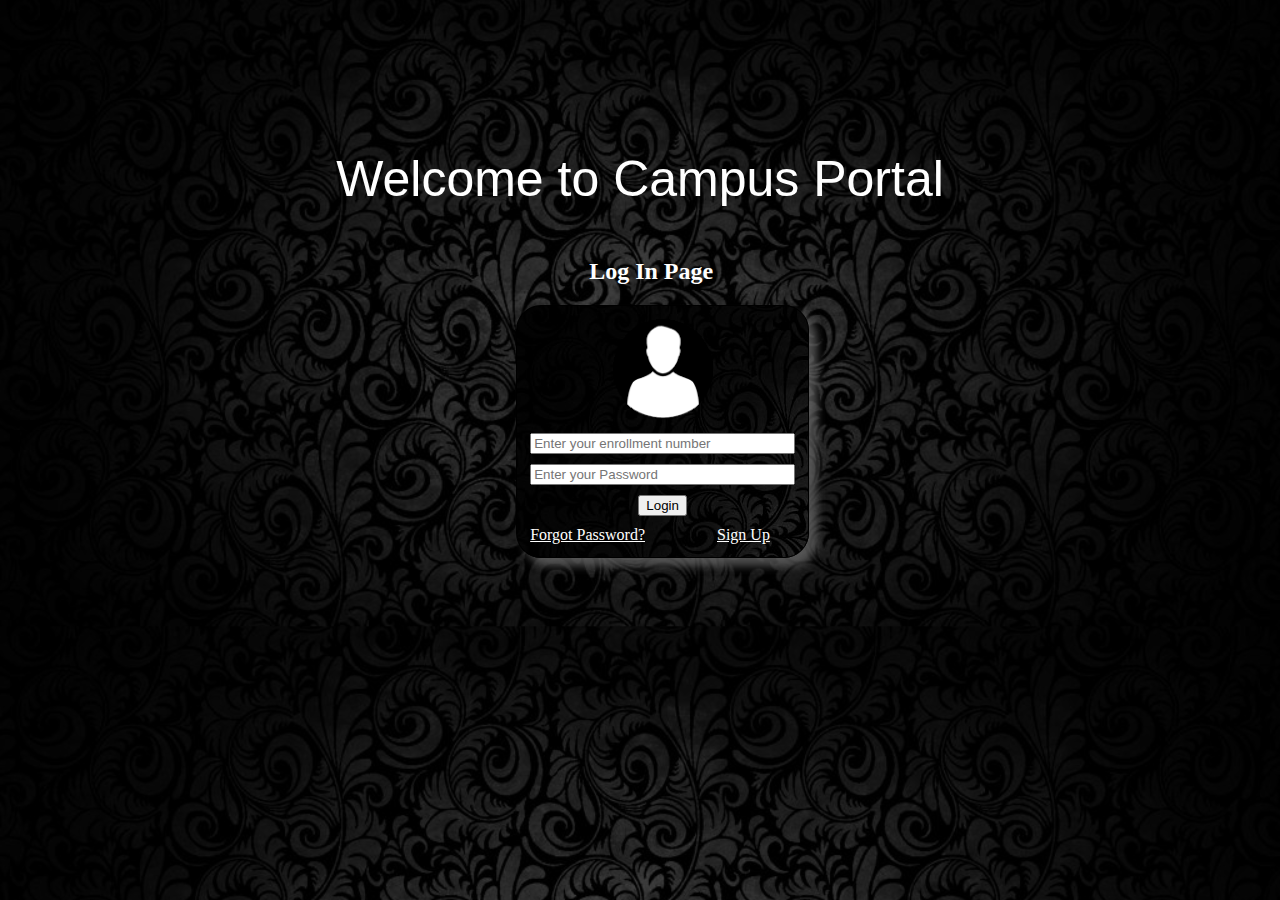
<file: index.html>
<!DOCTYPE html>
<html>
<head>
	<title>Online Campus Portal</title>
	<link rel="stylesheet" type="text/css" href="main.css">
</head>
<body>

	<div="maindiv">
		<div id="head">
			<p>Welcome to Campus Portal</p>
		</div>
		<div id="right1">
				<h2 style="color:white;">Log In Page</h2 >
		</div>
		<div id="right">
			<form name="f1" action="" method="post">
			<table id="table"><tr><td>
				<div align="center">
					<img src="images/demo/download.gif" width="100px" height="100px">
				</div>
				<!--<div id="type">
					<input type="text" name="txtbox1" placeholder="Enter your type" size="30"><br>
				</div>-->
				<div id="title">
					<input id="aaa"type="text" name="userenrollment" placeholder="Enter your enrollment number" size="30"><br>
				</div>
<div id="title">
					<input id="bbb"type="password" name="userpassword" placeholder="Enter your Password" size="30"><br>
				</div>
				<div id="button">
					<input type="submit" name="submit" value="Login">
				</div>
				<div id="msg">

				</div>
				<div id="block_password_signup" >
						<a href="forgotpassword.html" style="color:#FFFFFF">Forgot Password?</a>
						&nbsp;&nbsp;&nbsp;&nbsp;&nbsp;&nbsp;&nbsp;&nbsp;&nbsp;&nbsp;&nbsp;&nbsp;&nbsp;&nbsp;&nbsp;&nbsp;
						<a href="signup.html" style="color:#FFFFFF">Sign Up</a>
				</div>
			</td></tr>
		</table>
			</form>
		</div>
	</div>
</body>
</html>
</file>
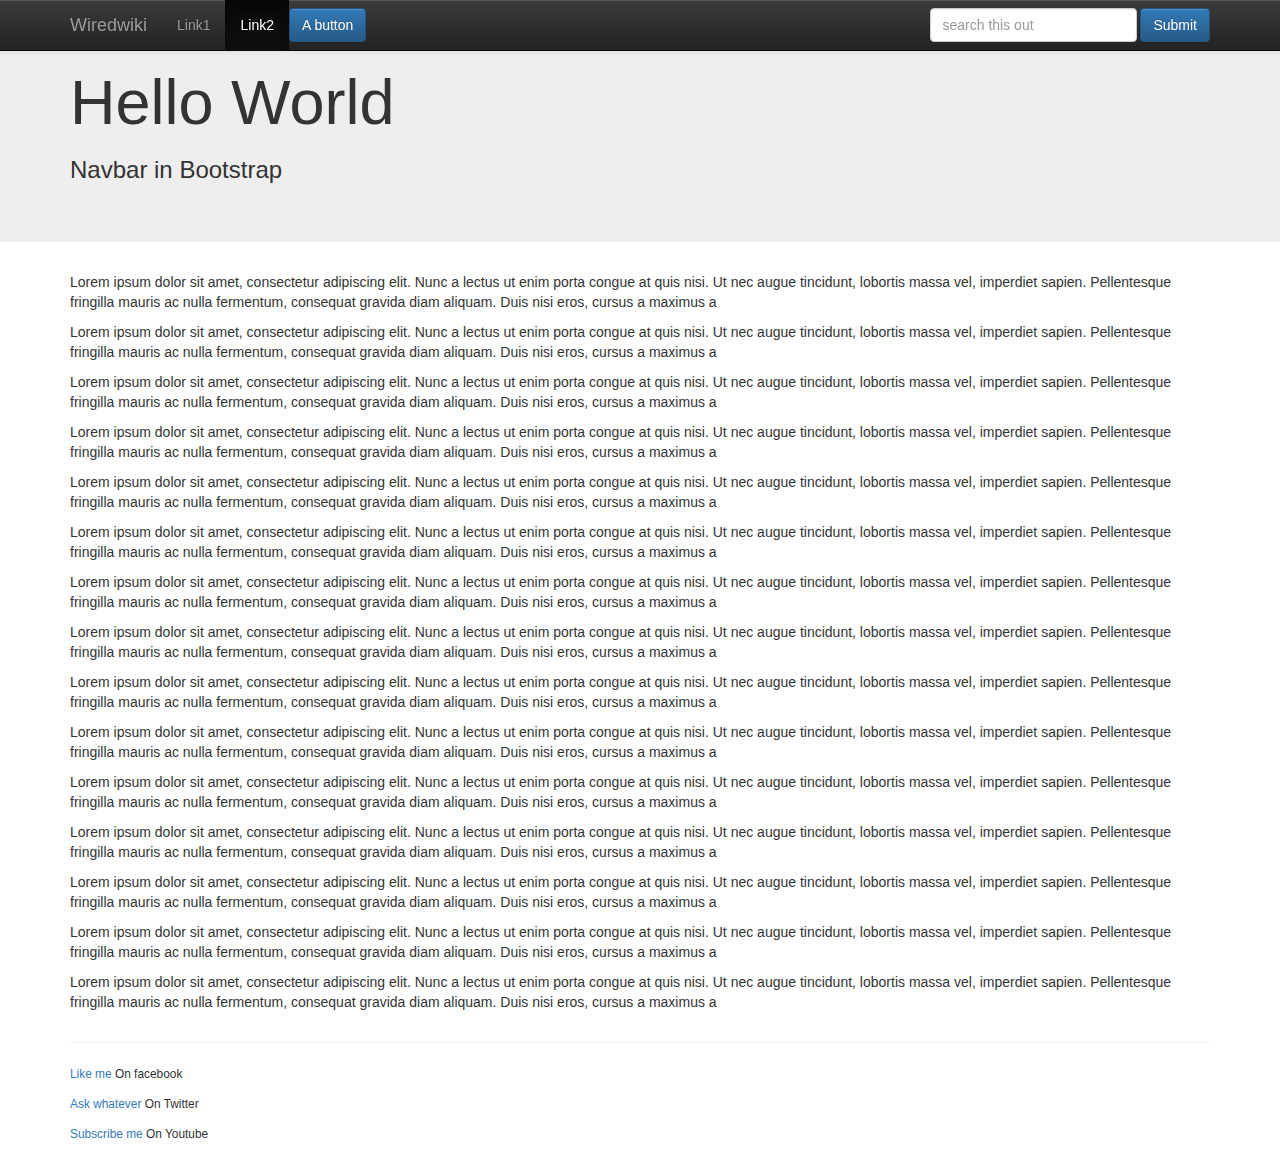
<file: first.html>
<!DOCTYPE html>
<html lang="en">

<head>
	<meta charset="utf-8">
	<title>Bootsrtap For Beginners</title>
	<meta name="description" content="Hello World">
	<!-- Latest compiled and minified CSS -->
	<link rel="stylesheet" href="css/bootstrap.min.css">

	<!-- Optional theme -->
	<link rel="stylesheet" href="css/bootstrap-theme.min.css">
</head>

<body>

	<header>
		<div class="navbar navbar-default navbar-fixed-top navbar-inverse">
			<div class="container">
				<div class="navbar-header">
					<button type="button" class="navbar-toggle" data-toggle="collapse" data-target="#example">
						<span class="icon-bar"></span>
						<span class="icon-bar"></span>
						<span class="icon-bar"></span>
					</button>
					<a href="" class="navbar-brand">Wiredwiki</a>
				</div>
				<div class="collpase navbar-collapse" id="example">
					<ul class="nav navbar-nav">
						<li><a href="">Link1</a></li>
						<li class="active"><a href="">Link2</a></li>
					</ul>

					<a href="" class="btn btn-primary navbar-btn">A button</a>

					<form action="" class="navbar-form navbar-right" role="search">
						<div class="form-group">
							<input type="text" class="form-control" placeholder="search this out">
						</div>
						<button type="submit" class="btn btn-primary">Submit</button>
					</form>
				</div>

			</div>
		</div>
			<div class="jumbotron">
				<div class="container">
					<h1>Hello World</h1>
					<h3>Navbar in Bootstrap</h3>
				</div> 
			</div> 
	</header>

		<div class="container">
			<p>
				Lorem ipsum dolor sit amet, consectetur adipiscing elit. Nunc a lectus ut enim porta congue at quis nisi. Ut nec augue tincidunt, lobortis massa vel, imperdiet sapien. Pellentesque fringilla mauris ac nulla fermentum, consequat gravida diam aliquam. Duis nisi eros, cursus a maximus a
			</p>
			<p>
				Lorem ipsum dolor sit amet, consectetur adipiscing elit. Nunc a lectus ut enim porta congue at quis nisi. Ut nec augue tincidunt, lobortis massa vel, imperdiet sapien. Pellentesque fringilla mauris ac nulla fermentum, consequat gravida diam aliquam. Duis nisi eros, cursus a maximus a
			</p>
			<p>
				Lorem ipsum dolor sit amet, consectetur adipiscing elit. Nunc a lectus ut enim porta congue at quis nisi. Ut nec augue tincidunt, lobortis massa vel, imperdiet sapien. Pellentesque fringilla mauris ac nulla fermentum, consequat gravida diam aliquam. Duis nisi eros, cursus a maximus a
			</p>
			<p>
				Lorem ipsum dolor sit amet, consectetur adipiscing elit. Nunc a lectus ut enim porta congue at quis nisi. Ut nec augue tincidunt, lobortis massa vel, imperdiet sapien. Pellentesque fringilla mauris ac nulla fermentum, consequat gravida diam aliquam. Duis nisi eros, cursus a maximus a
			</p>
			<p>
				Lorem ipsum dolor sit amet, consectetur adipiscing elit. Nunc a lectus ut enim porta congue at quis nisi. Ut nec augue tincidunt, lobortis massa vel, imperdiet sapien. Pellentesque fringilla mauris ac nulla fermentum, consequat gravida diam aliquam. Duis nisi eros, cursus a maximus a
			</p>
			<p>
				Lorem ipsum dolor sit amet, consectetur adipiscing elit. Nunc a lectus ut enim porta congue at quis nisi. Ut nec augue tincidunt, lobortis massa vel, imperdiet sapien. Pellentesque fringilla mauris ac nulla fermentum, consequat gravida diam aliquam. Duis nisi eros, cursus a maximus a
			</p>
			<p>
				Lorem ipsum dolor sit amet, consectetur adipiscing elit. Nunc a lectus ut enim porta congue at quis nisi. Ut nec augue tincidunt, lobortis massa vel, imperdiet sapien. Pellentesque fringilla mauris ac nulla fermentum, consequat gravida diam aliquam. Duis nisi eros, cursus a maximus a
			</p>
			<p>
				Lorem ipsum dolor sit amet, consectetur adipiscing elit. Nunc a lectus ut enim porta congue at quis nisi. Ut nec augue tincidunt, lobortis massa vel, imperdiet sapien. Pellentesque fringilla mauris ac nulla fermentum, consequat gravida diam aliquam. Duis nisi eros, cursus a maximus a
			</p>
			<p>
				Lorem ipsum dolor sit amet, consectetur adipiscing elit. Nunc a lectus ut enim porta congue at quis nisi. Ut nec augue tincidunt, lobortis massa vel, imperdiet sapien. Pellentesque fringilla mauris ac nulla fermentum, consequat gravida diam aliquam. Duis nisi eros, cursus a maximus a
			</p>
			<p>
				Lorem ipsum dolor sit amet, consectetur adipiscing elit. Nunc a lectus ut enim porta congue at quis nisi. Ut nec augue tincidunt, lobortis massa vel, imperdiet sapien. Pellentesque fringilla mauris ac nulla fermentum, consequat gravida diam aliquam. Duis nisi eros, cursus a maximus a
			</p>
			<p>
				Lorem ipsum dolor sit amet, consectetur adipiscing elit. Nunc a lectus ut enim porta congue at quis nisi. Ut nec augue tincidunt, lobortis massa vel, imperdiet sapien. Pellentesque fringilla mauris ac nulla fermentum, consequat gravida diam aliquam. Duis nisi eros, cursus a maximus a
			</p>
			<p>
				Lorem ipsum dolor sit amet, consectetur adipiscing elit. Nunc a lectus ut enim porta congue at quis nisi. Ut nec augue tincidunt, lobortis massa vel, imperdiet sapien. Pellentesque fringilla mauris ac nulla fermentum, consequat gravida diam aliquam. Duis nisi eros, cursus a maximus a
			</p>
			<p>
				Lorem ipsum dolor sit amet, consectetur adipiscing elit. Nunc a lectus ut enim porta congue at quis nisi. Ut nec augue tincidunt, lobortis massa vel, imperdiet sapien. Pellentesque fringilla mauris ac nulla fermentum, consequat gravida diam aliquam. Duis nisi eros, cursus a maximus a
			</p>
			<p>
				Lorem ipsum dolor sit amet, consectetur adipiscing elit. Nunc a lectus ut enim porta congue at quis nisi. Ut nec augue tincidunt, lobortis massa vel, imperdiet sapien. Pellentesque fringilla mauris ac nulla fermentum, consequat gravida diam aliquam. Duis nisi eros, cursus a maximus a
			</p>
			<p>
				Lorem ipsum dolor sit amet, consectetur adipiscing elit. Nunc a lectus ut enim porta congue at quis nisi. Ut nec augue tincidunt, lobortis massa vel, imperdiet sapien. Pellentesque fringilla mauris ac nulla fermentum, consequat gravida diam aliquam. Duis nisi eros, cursus a maximus a
			</p>
		</div>


	<footer>
		<div class="container">
			<hr>

			<p>
				<small><a href="http://facebook.com/askorama">Like me</a> On facebook</small></p>
			<p>	<small><a href="http://twitter.com/wiredwiki">Ask whatever </a> On Twitter</small></p>
			<p>	<small><a href="http://youtube.com/wiredwiki">Subscribe me</a> On Youtube</small>
				
			</p>
		</div> <!-- end container -->
	</footer>
		
	<!-- Latest compiled and minified JavaScript -->
	<script src="http://code.jquery.com/jquery-2.1.1.min.js"></script>
<script src="js/bootstrap.min.js"></script>
</body>	
</html>
</file>
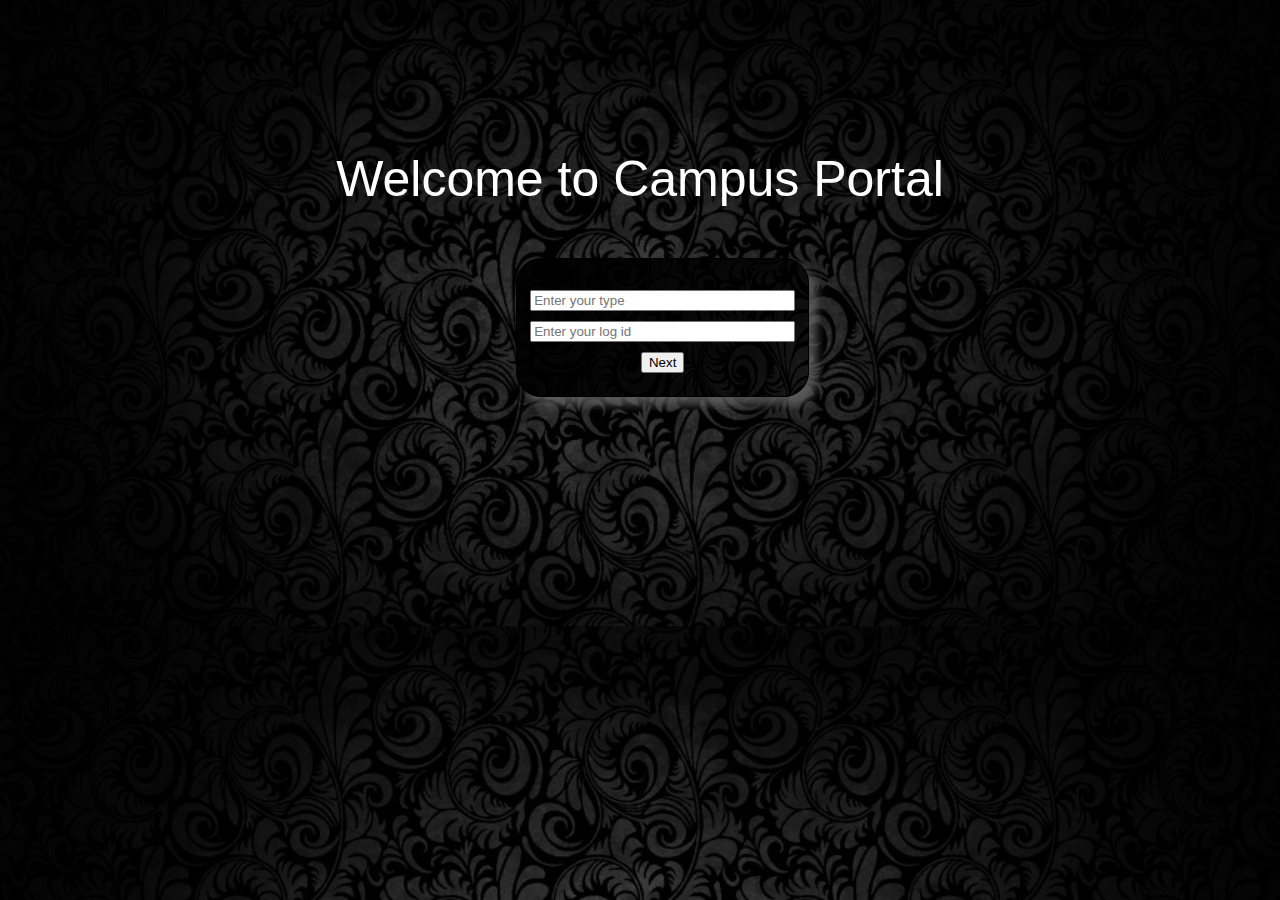
<file: forgotpassword.html>
<!DOCTYPE html>
<html>
<head>
	<title>Online Campus Portal</title>
	<link rel="stylesheet" type="text/css" href="main.css">

</head>
<body>
		
	<div="maindiv">
		<div id="head">
			<p>Welcome to Campus Portal</p>
		</div>
		<div id="right">
			<form name="f1" method="post">
			<table id="table"><tr><td>
				<div id="type">Log In Page<br>
					<input type="text" name="txtbox1" placeholder="Enter your type" size="30"><br>
				</div>
				<div id="title">
					<input type="text" name="txtbox2" placeholder="Enter your log id" size="30"><br>
				</div>
				<div id="button">
					<input type="button" name="button" value="Next" onclick="move()">
				</div>
				<div id="msg">

				</div>
				</td></tr></table>
			</form>
		</div>
	</div>
</body>
</html>
</file>
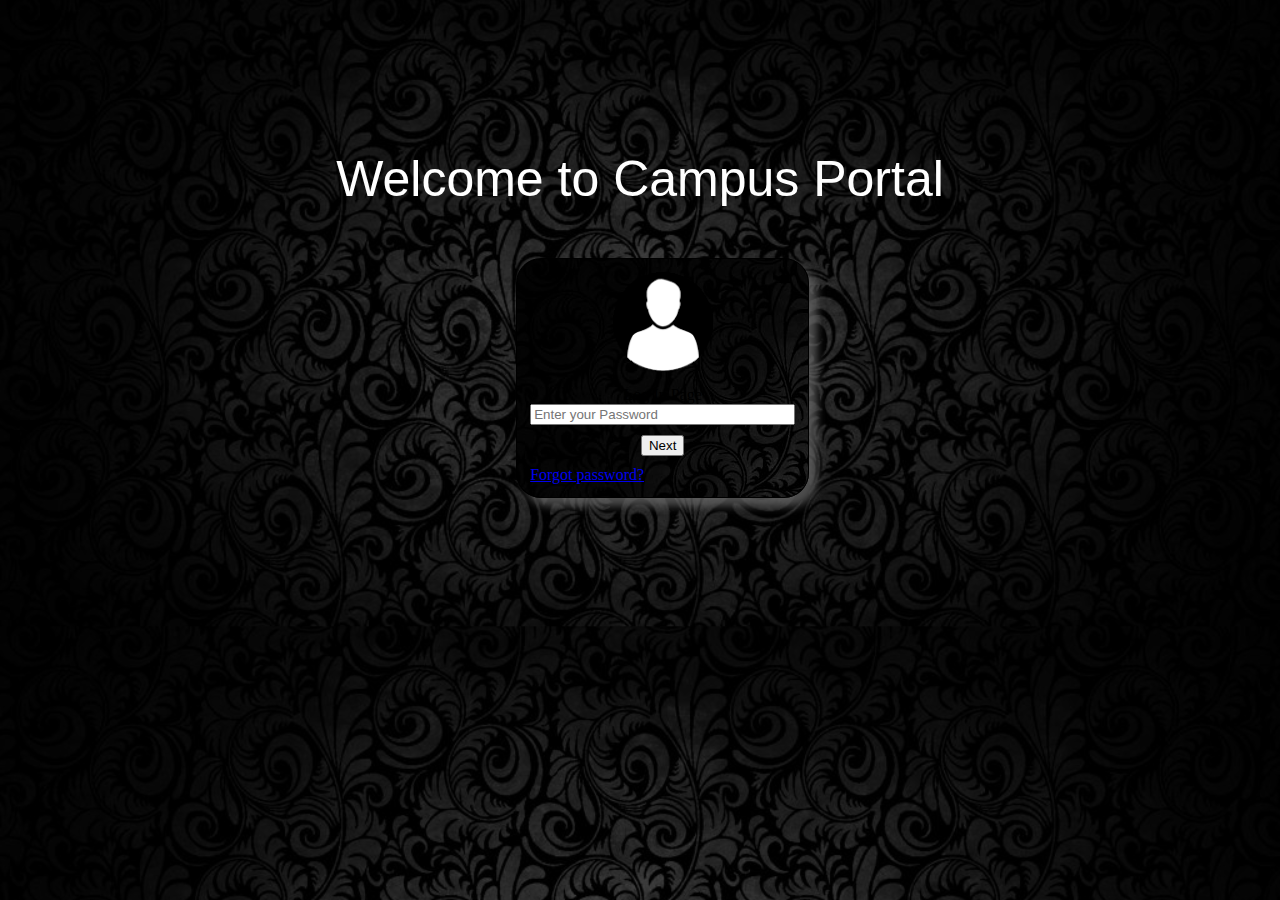
<file: password.html>
<!DOCTYPE html>
<html>
<head>
	<title>Online Campus Portal</title>
	<link rel="stylesheet" type="text/css" href="main.css">
</head>
<body>
		
	<div="maindiv">
		<div id="head">
			<p>Welcome to Campus Portal</p>
		</div>
		<div id="right">
			<form name="f1" method="post" action="valid_password.php">
			<table id="table"><tr><td>
			<div align="center">
					<img src="images/demo/download.gif" width="100px" height="100px">
				</div>
				<div id="title">Log In Page<br>
				<input type="password" name="password" placeholder="Enter your Password" size="30"><br>
				</div>
				<div id="button">
					<input type="submit" name="button" value="Next" >
				</div>
				<div id="msg">

				</div>
				<div>
					<a href="forgotpassword.html">Forgot password?</a>
				</div>

			</td></tr></table>
			</form>
		</div>
	</div>
</body>
</html>
</file>
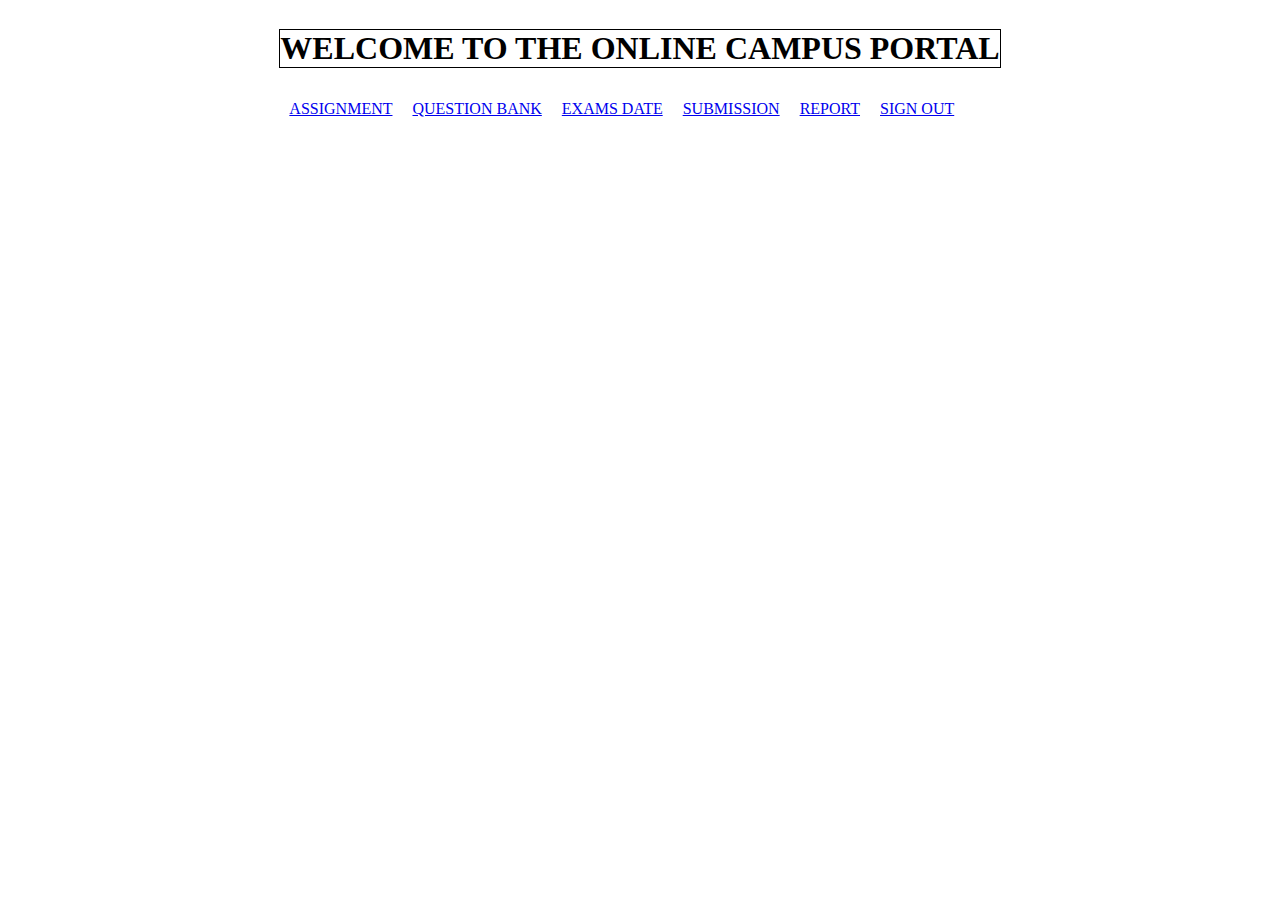
<file: question.html>
<!DOCTYPE html>
<html>
<head>
	<title>HOME PAGE</title>
	<link rel="stylesheet" type="text/css" href="first_home.css">
</head>
<body>
	<div>
			<div>
				<h1 style="text-align:center; border:1px solid black">WELCOME TO THE ONLINE CAMPUS PORTAL</h1>
			</div>

			<div>
				<nav>
					<a href="assignment.html">ASSIGNMENT</a>&nbsp;&nbsp;&nbsp;&nbsp;
					<a href="question.html">QUESTION BANK</a>&nbsp;&nbsp;&nbsp;&nbsp;
					<a href="examdate.html">EXAMS DATE</a>&nbsp;&nbsp;&nbsp;&nbsp;
					<a href="submission.html">SUBMISSION</a>&nbsp;&nbsp;&nbsp;&nbsp;
					<a href="report.html">REPORT</a>&nbsp;&nbsp;&nbsp;&nbsp;
					<a href="#">SIGN OUT</a>
				</nav>
			<div>

			<div>
				<section>
					<video></video>
				</section>
			</div>

	</div>		
</body>
</html>
</file>
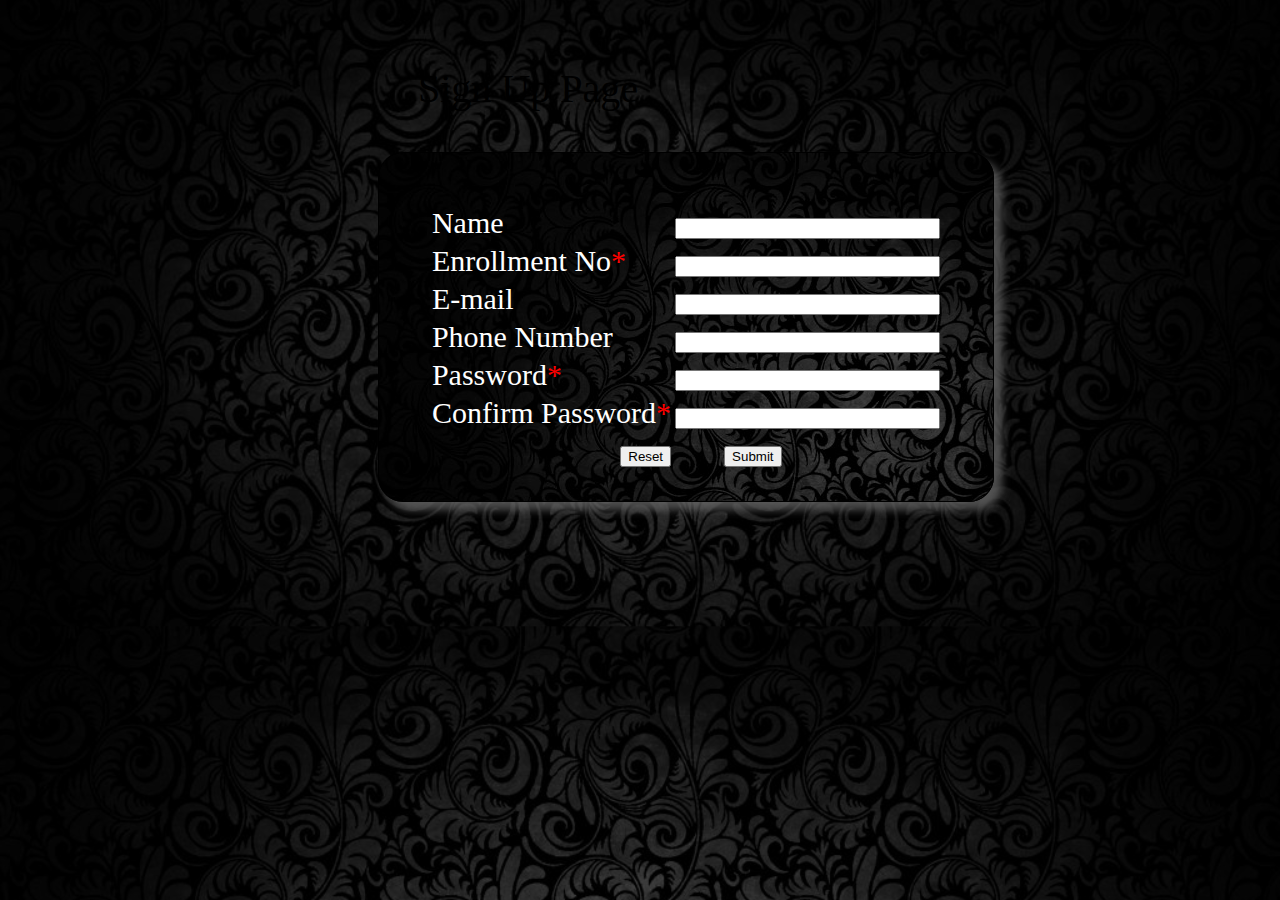
<file: signup.html>
<!DOCTYPE html>
<html>
<head>
	<title>Online Campus Portal</title>
	<link rel="stylesheet" type="text/css" href="mainsignup.css">
	<script language="javascript">

function checkEmail() {

    var email1 = document.getElementByName('useremail');
    var filter = /^([a-zA-Z0-9_\.\-])+\@(([a-zA-Z0-9\-])+\.)+([a-zA-Z0-9]{2,4})+$/;

    if (!filter.test(email1.value)) {
    alert('Please provide a valid email address');
    email1.focus;
    return false;
 }
}
</script>
</head>
<body>
<div id="mainbody">
<div id="maindiv">
	<div id="header">
		<p>Sign Up Page</p>
	</div>
	<div id="maintable">
	<form name="f1" action="" method="post">
		<table>
			<tr id="row">
				<td> Name </td>
				<td><input type="text" name="username"size="30"></td>
			</tr>

			<tr id="row">
				<td> Enrollment No<span style="color:red">*</span> </td>
				<td> <input type="text" name="userenrollment"size="30"></td>
			</tr>

			<tr id="row">
				<td> E-mail </td>
				<td> <input type="text" name="useremail" size="30" onClick="checkEmail()"></td>
			</tr>

			<tr id="row">
				<td> Phone Number </td>
				<td> <input type="text" name="userphone" size="30"></td>
			</tr>

			<tr id="row">
				<td> Password<span style="color:red">*</span> </td>
				<td> <input type="password" size="30" name="userpassword"></td>
			</tr>

			<tr id="row">
				<td> Confirm Password<span style="color:red">*</span> </td>
				<td> <input type="password" size="30" name="ucpsw"></td>
			</tr>

			<tr id="row">
				<td style="float:right;"> <input type="reset" name="resetbutton" value="Reset"></td>
				<td style="padding-left:50px;"> <input type="submit" name="submitbutton" value="Submit"></td>
			</tr>
		</table>
		</form>
	</div>
</div>
</div
></body>
</html>
</file>
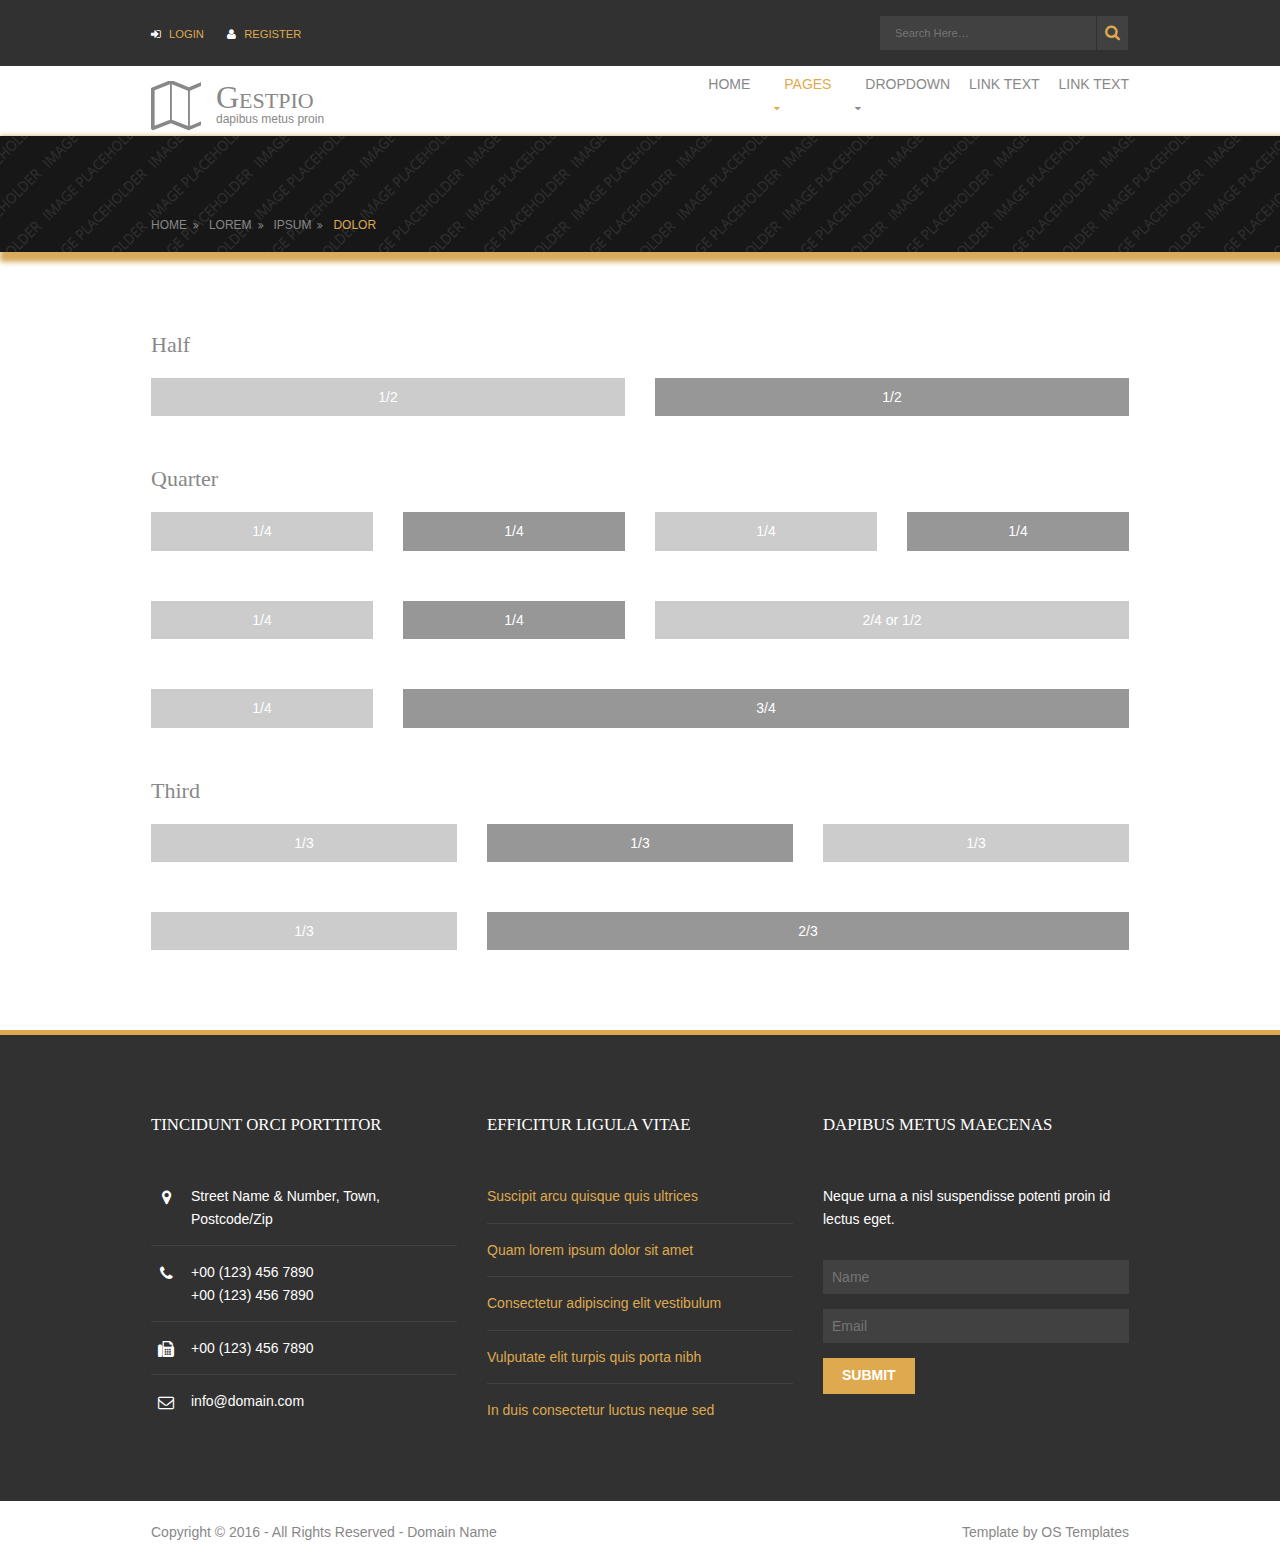
<file: pages/basic-grid.html>
<!DOCTYPE html>
<!--
Template Name: Gestpio
Author: <a href="http://www.os-templates.com/">OS Templates</a>
Author URI: http://www.os-templates.com/
Licence: Free to use under our free template licence terms
Licence URI: http://www.os-templates.com/template-terms
-->
<html>
<head>
<title>Gestpio | Pages | Basic Grid</title>
<meta charset="utf-8">
<meta name="viewport" content="width=device-width, initial-scale=1.0, maximum-scale=1.0, user-scalable=no">
<link href="../layout/styles/layout.css" rel="stylesheet" type="text/css" media="all">
<style type="text/css">
/* DEMO ONLY */
.container .demo{text-align:center;}
.container .demo div{padding:8px 0;}
.container .demo div:nth-child(odd){color:#FFFFFF; background:#CCCCCC;}
.container .demo div:nth-child(even){color:#FFFFFF; background:#979797;}
@media screen and (max-width:900px){.container .demo div{margin-bottom:0;}}
/* DEMO ONLY */
</style>
</head>
<body id="top">
<!-- ################################################################################################ -->
<!-- ################################################################################################ -->
<!-- ################################################################################################ -->
<div class="wrapper row0">
  <div id="topbar" class="hoc clear"> 
    <!-- ################################################################################################ -->
    <div class="fl_left">
      <ul class="nospace inline pushright">
        <li><i class="fa fa-sign-in"></i> <a href="#">Login</a></li>
        <li><i class="fa fa-user"></i> <a href="#">Register</a></li>
      </ul>
    </div>
    <div class="fl_right">
      <form class="clear" method="post" action="#">
        <fieldset>
          <legend>Search:</legend>
          <input type="search" value="" placeholder="Search Here&hellip;">
          <button class="fa fa-search" type="submit" title="Search"><em>Search</em></button>
        </fieldset>
      </form>
    </div>
    <!-- ################################################################################################ -->
  </div>
</div>
<!-- ################################################################################################ -->
<!-- ################################################################################################ -->
<!-- ################################################################################################ -->
<div class="wrapper row1">
  <header id="header" class="hoc clear"> 
    <!-- ################################################################################################ -->
    <div id="logo" class="fl_left">
      <h1><a href="../index.html">Gestpio</a></h1>
      <i class="fa fa-map-o"></i>
      <p>Dapibus metus proin</p>
    </div>
    <!-- ################################################################################################ -->
    <nav id="mainav" class="fl_right">
      <ul class="clear">
        <li><a href="../index.html">Home</a></li>
        <li class="active"><a class="drop" href="#">Pages</a>
          <ul>
            <li><a href="gallery.html">Gallery</a></li>
            <li><a href="full-width.html">Full Width</a></li>
            <li><a href="sidebar-left.html">Sidebar Left</a></li>
            <li><a href="sidebar-right.html">Sidebar Right</a></li>
            <li class="active"><a href="basic-grid.html">Basic Grid</a></li>
          </ul>
        </li>
        <li><a class="drop" href="#">Dropdown</a>
          <ul>
            <li><a href="#">Level 2</a></li>
            <li><a class="drop" href="#">Level 2 + Drop</a>
              <ul>
                <li><a href="#">Level 3</a></li>
                <li><a href="#">Level 3</a></li>
                <li><a href="#">Level 3</a></li>
              </ul>
            </li>
            <li><a href="#">Level 2</a></li>
          </ul>
        </li>
        <li><a href="#">Link Text</a></li>
        <li><a href="#">Link Text</a></li>
      </ul>
    </nav>
    <!-- ################################################################################################ -->
  </header>
</div>
<!-- ################################################################################################ -->
<!-- ################################################################################################ -->
<!-- ################################################################################################ -->
<div class="wrapper bgded overlay" style="background-image:url('../images/demo/backgrounds/01.png');">
  <div id="breadcrumb" class="hoc clear"> 
    <!-- ################################################################################################ -->
    <ul>
      <li><a href="#">Home</a></li>
      <li><a href="#">Lorem</a></li>
      <li><a href="#">Ipsum</a></li>
      <li><a href="#">Dolor</a></li>
    </ul>
    <!-- ################################################################################################ -->
  </div>
</div>
<!-- ################################################################################################ -->
<!-- ################################################################################################ -->
<!-- ################################################################################################ -->
<div class="wrapper row3">
  <main class="hoc container clear"> 
    <!-- main body -->
    <!-- ################################################################################################ -->
    <div class="content"> 
      <!-- ################################################################################################ -->
      <h2>Half</h2>
      <!-- ################################################################################################ -->
      <div class="group btmspace-50 demo">
        <div class="one_half first">1/2</div>
        <div class="one_half">1/2</div>
      </div>
      <!-- ################################################################################################ -->
      <h2>Quarter</h2>
      <!-- ################################################################################################ -->
      <div class="group btmspace-50 demo">
        <div class="one_quarter first">1/4</div>
        <div class="one_quarter">1/4</div>
        <div class="one_quarter">1/4</div>
        <div class="one_quarter">1/4</div>
      </div>
      <div class="group btmspace-50 demo">
        <div class="one_quarter first">1/4</div>
        <div class="one_quarter">1/4</div>
        <div class="two_quarter">2/4 or 1/2</div>
      </div>
      <div class="group btmspace-50 demo">
        <div class="one_quarter first">1/4</div>
        <div class="three_quarter">3/4</div>
      </div>
      <!-- ################################################################################################ -->
      <h2>Third</h2>
      <!-- ################################################################################################ -->
      <div class="group btmspace-50 demo">
        <div class="one_third first">1/3</div>
        <div class="one_third">1/3</div>
        <div class="one_third">1/3</div>
      </div>
      <div class="group demo">
        <div class="one_third first">1/3</div>
        <div class="two_third">2/3</div>
      </div>
      <!-- ################################################################################################ -->
    </div>
    <!-- ################################################################################################ -->
    <!-- / main body -->
    <div class="clear"></div>
  </main>
</div>
<!-- ################################################################################################ -->
<!-- ################################################################################################ -->
<!-- ################################################################################################ -->
<div class="wrapper row4">
  <footer id="footer" class="hoc clear"> 
    <!-- ################################################################################################ -->
    <div class="one_third first">
      <h6 class="title">Tincidunt orci porttitor</h6>
      <ul class="nospace linklist contact">
        <li><i class="fa fa-map-marker"></i>
          <address>
          Street Name &amp; Number, Town, Postcode/Zip
          </address>
        </li>
        <li><i class="fa fa-phone"></i> +00 (123) 456 7890<br>
          +00 (123) 456 7890</li>
        <li><i class="fa fa-fax"></i> +00 (123) 456 7890</li>
        <li><i class="fa fa-envelope-o"></i> info@domain.com</li>
      </ul>
    </div>
    <div class="one_third">
      <h6 class="title">efficitur ligula vitae</h6>
      <ul class="nospace linklist">
        <li><a href="#">Suscipit arcu quisque quis ultrices</a></li>
        <li><a href="#">Quam lorem ipsum dolor sit amet</a></li>
        <li><a href="#">Consectetur adipiscing elit vestibulum</a></li>
        <li><a href="#">Vulputate elit turpis quis porta nibh</a></li>
        <li><a href="#">In duis consectetur luctus neque sed</a></li>
      </ul>
    </div>
    <div class="one_third">
      <h6 class="title">Dapibus metus maecenas</h6>
      <p class="btmspace-30">Neque urna a nisl suspendisse potenti proin id lectus eget.</p>
      <form method="post" action="#">
        <fieldset>
          <legend>Newsletter:</legend>
          <input class="btmspace-15" type="text" value="" placeholder="Name">
          <input class="btmspace-15" type="text" value="" placeholder="Email">
          <button type="submit" value="submit">Submit</button>
        </fieldset>
      </form>
    </div>
    <!-- ################################################################################################ -->
  </footer>
</div>
<!-- ################################################################################################ -->
<!-- ################################################################################################ -->
<!-- ################################################################################################ -->
<div class="wrapper row5">
  <div id="copyright" class="hoc clear"> 
    <!-- ################################################################################################ -->
    <p class="fl_left">Copyright &copy; 2016 - All Rights Reserved - <a href="#">Domain Name</a></p>
    <p class="fl_right">Template by <a target="_blank" href="http://www.os-templates.com/" title="Free Website Templates">OS Templates</a></p>
    <!-- ################################################################################################ -->
  </div>
</div>
<!-- ################################################################################################ -->
<!-- ################################################################################################ -->
<!-- ################################################################################################ -->
<a id="backtotop" href="#top"><i class="fa fa-chevron-up"></i></a>
<!-- JAVASCRIPTS -->
<script src="../layout/scripts/jquery.min.js"></script>
<script src="../layout/scripts/jquery.backtotop.js"></script>
<script src="../layout/scripts/jquery.mobilemenu.js"></script>
<!-- IE9 Placeholder Support -->
<script src="../layout/scripts/jquery.placeholder.min.js"></script>
<!-- / IE9 Placeholder Support -->
</body>
</html>
</file>
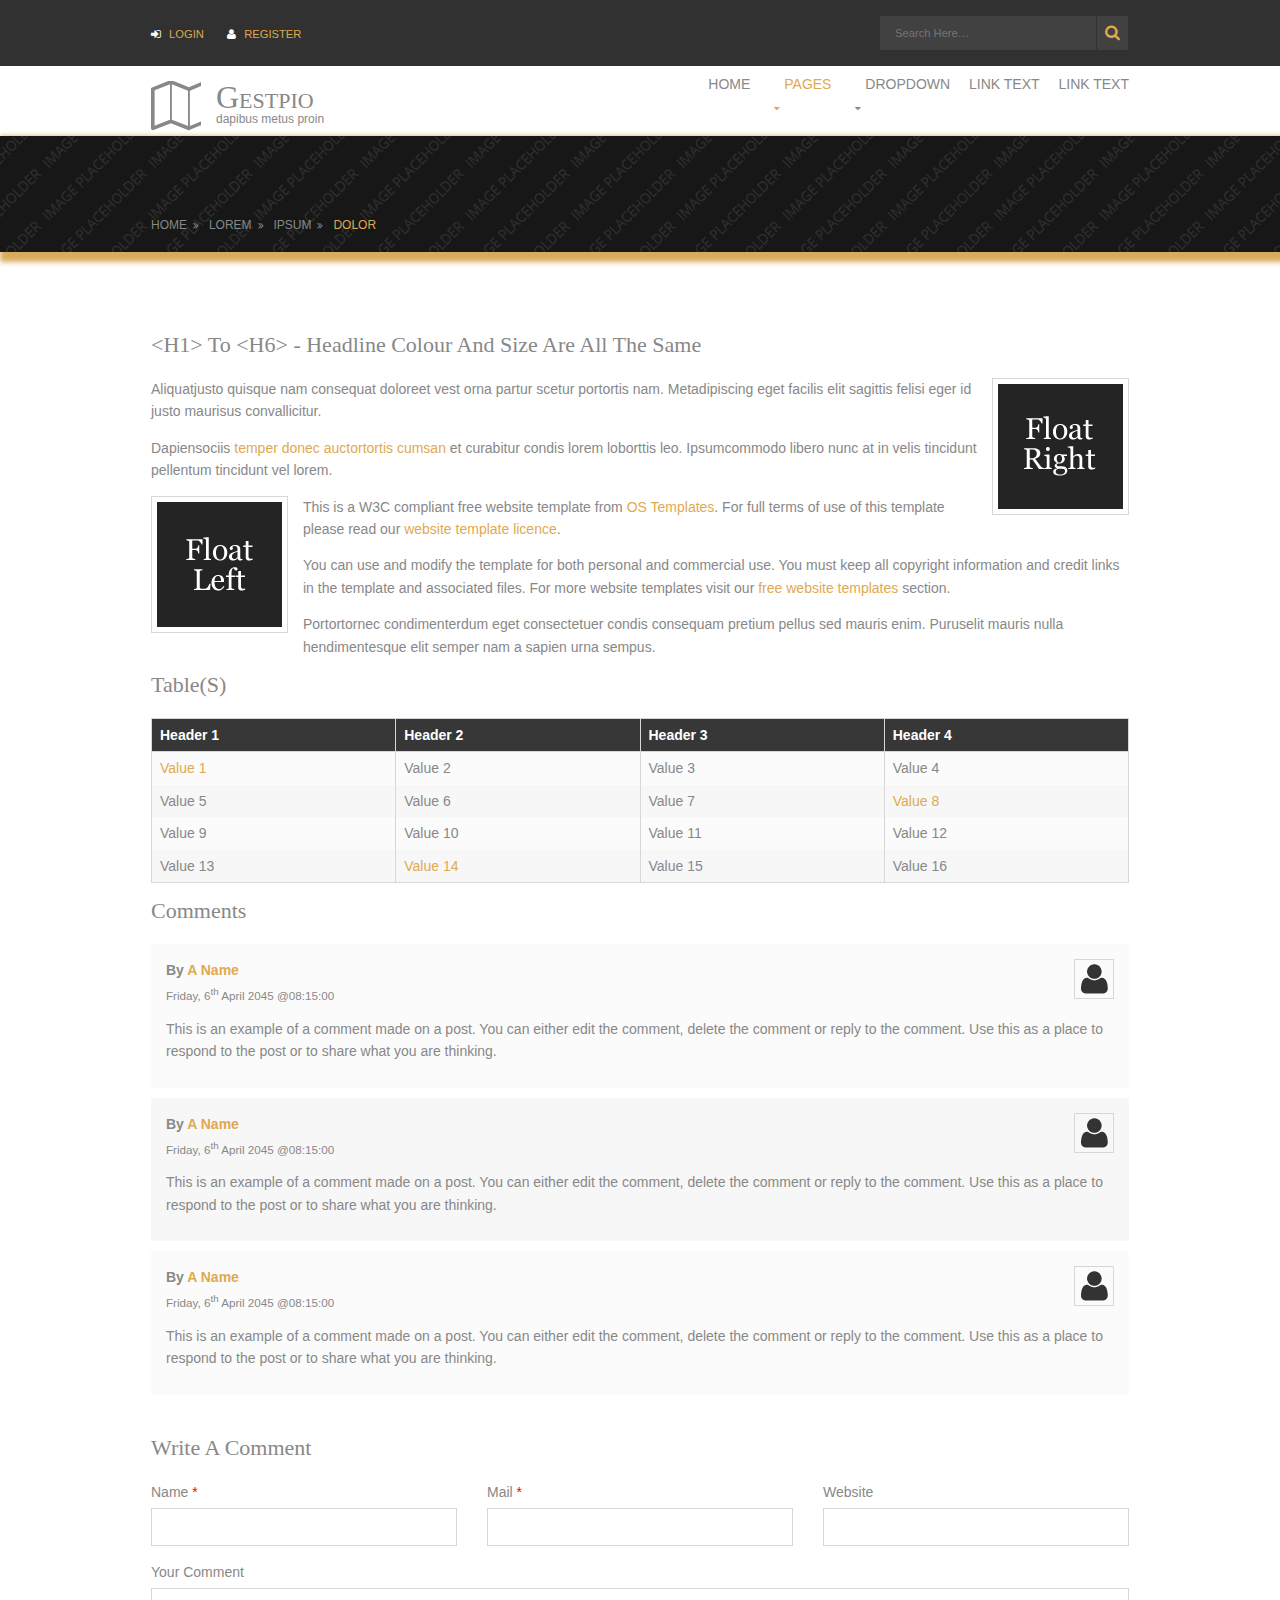
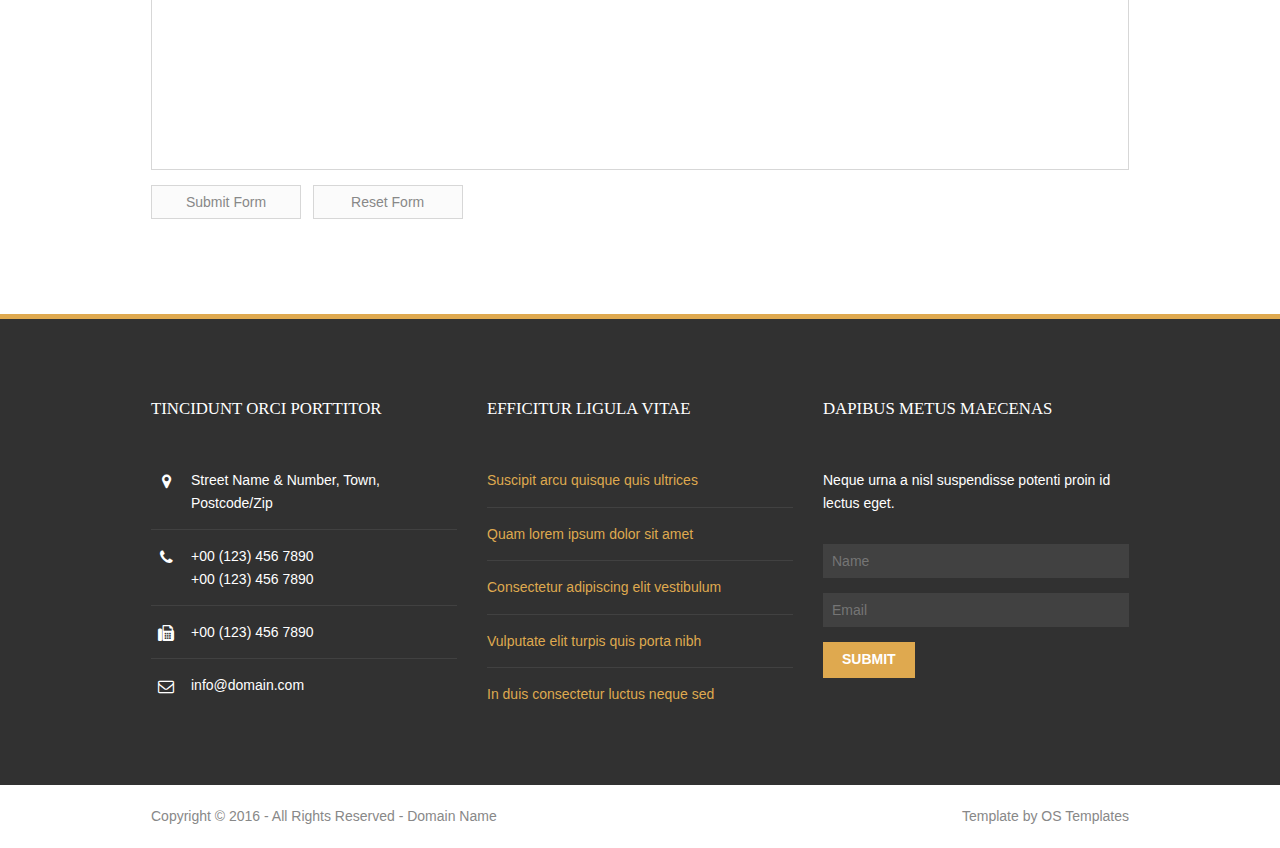
<file: pages/full-width.html>
<!DOCTYPE html>
<!--
Template Name: Gestpio
Author: <a href="http://www.os-templates.com/">OS Templates</a>
Author URI: http://www.os-templates.com/
Licence: Free to use under our free template licence terms
Licence URI: http://www.os-templates.com/template-terms
-->
<html>
<head>
<title>Gestpio | Pages | Full Width</title>
<meta charset="utf-8">
<meta name="viewport" content="width=device-width, initial-scale=1.0, maximum-scale=1.0, user-scalable=no">
<link href="../layout/styles/layout.css" rel="stylesheet" type="text/css" media="all">
</head>
<body id="top">
<!-- ################################################################################################ -->
<!-- ################################################################################################ -->
<!-- ################################################################################################ -->
<div class="wrapper row0">
  <div id="topbar" class="hoc clear"> 
    <!-- ################################################################################################ -->
    <div class="fl_left">
      <ul class="nospace inline pushright">
        <li><i class="fa fa-sign-in"></i> <a href="#">Login</a></li>
        <li><i class="fa fa-user"></i> <a href="#">Register</a></li>
      </ul>
    </div>
    <div class="fl_right">
      <form class="clear" method="post" action="#">
        <fieldset>
          <legend>Search:</legend>
          <input type="search" value="" placeholder="Search Here&hellip;">
          <button class="fa fa-search" type="submit" title="Search"><em>Search</em></button>
        </fieldset>
      </form>
    </div>
    <!-- ################################################################################################ -->
  </div>
</div>
<!-- ################################################################################################ -->
<!-- ################################################################################################ -->
<!-- ################################################################################################ -->
<div class="wrapper row1">
  <header id="header" class="hoc clear"> 
    <!-- ################################################################################################ -->
    <div id="logo" class="fl_left">
      <h1><a href="../index.html">Gestpio</a></h1>
      <i class="fa fa-map-o"></i>
      <p>Dapibus metus proin</p>
    </div>
    <!-- ################################################################################################ -->
    <nav id="mainav" class="fl_right">
      <ul class="clear">
        <li><a href="../index.html">Home</a></li>
        <li class="active"><a class="drop" href="#">Pages</a>
          <ul>
            <li><a href="gallery.html">Gallery</a></li>
            <li class="active"><a href="full-width.html">Full Width</a></li>
            <li><a href="sidebar-left.html">Sidebar Left</a></li>
            <li><a href="sidebar-right.html">Sidebar Right</a></li>
            <li><a href="basic-grid.html">Basic Grid</a></li>
          </ul>
        </li>
        <li><a class="drop" href="#">Dropdown</a>
          <ul>
            <li><a href="#">Level 2</a></li>
            <li><a class="drop" href="#">Level 2 + Drop</a>
              <ul>
                <li><a href="#">Level 3</a></li>
                <li><a href="#">Level 3</a></li>
                <li><a href="#">Level 3</a></li>
              </ul>
            </li>
            <li><a href="#">Level 2</a></li>
          </ul>
        </li>
        <li><a href="#">Link Text</a></li>
        <li><a href="#">Link Text</a></li>
      </ul>
    </nav>
    <!-- ################################################################################################ -->
  </header>
</div>
<!-- ################################################################################################ -->
<!-- ################################################################################################ -->
<!-- ################################################################################################ -->
<div class="wrapper bgded overlay" style="background-image:url('../images/demo/backgrounds/01.png');">
  <div id="breadcrumb" class="hoc clear"> 
    <!-- ################################################################################################ -->
    <ul>
      <li><a href="#">Home</a></li>
      <li><a href="#">Lorem</a></li>
      <li><a href="#">Ipsum</a></li>
      <li><a href="#">Dolor</a></li>
    </ul>
    <!-- ################################################################################################ -->
  </div>
</div>
<!-- ################################################################################################ -->
<!-- ################################################################################################ -->
<!-- ################################################################################################ -->
<div class="wrapper row3">
  <main class="hoc container clear"> 
    <!-- main body -->
    <!-- ################################################################################################ -->
    <div class="content"> 
      <!-- ################################################################################################ -->
      <h1>&lt;h1&gt; to &lt;h6&gt; - Headline Colour and Size Are All The Same</h1>
      <img class="imgr borderedbox inspace-5" src="../images/demo/imgr.gif" alt="">
      <p>Aliquatjusto quisque nam consequat doloreet vest orna partur scetur portortis nam. Metadipiscing eget facilis elit sagittis felisi eger id justo maurisus convallicitur.</p>
      <p>Dapiensociis <a href="#">temper donec auctortortis cumsan</a> et curabitur condis lorem loborttis leo. Ipsumcommodo libero nunc at in velis tincidunt pellentum tincidunt vel lorem.</p>
      <img class="imgl borderedbox inspace-5" src="../images/demo/imgl.gif" alt="">
      <p>This is a W3C compliant free website template from <a href="http://www.os-templates.com/" title="Free Website Templates">OS Templates</a>. For full terms of use of this template please read our <a href="http://www.os-templates.com/template-terms">website template licence</a>.</p>
      <p>You can use and modify the template for both personal and commercial use. You must keep all copyright information and credit links in the template and associated files. For more website templates visit our <a href="http://www.os-templates.com/">free website templates</a> section.</p>
      <p>Portortornec condimenterdum eget consectetuer condis consequam pretium pellus sed mauris enim. Puruselit mauris nulla hendimentesque elit semper nam a sapien urna sempus.</p>
      <h1>Table(s)</h1>
      <div class="scrollable">
        <table>
          <thead>
            <tr>
              <th>Header 1</th>
              <th>Header 2</th>
              <th>Header 3</th>
              <th>Header 4</th>
            </tr>
          </thead>
          <tbody>
            <tr>
              <td><a href="#">Value 1</a></td>
              <td>Value 2</td>
              <td>Value 3</td>
              <td>Value 4</td>
            </tr>
            <tr>
              <td>Value 5</td>
              <td>Value 6</td>
              <td>Value 7</td>
              <td><a href="#">Value 8</a></td>
            </tr>
            <tr>
              <td>Value 9</td>
              <td>Value 10</td>
              <td>Value 11</td>
              <td>Value 12</td>
            </tr>
            <tr>
              <td>Value 13</td>
              <td><a href="#">Value 14</a></td>
              <td>Value 15</td>
              <td>Value 16</td>
            </tr>
          </tbody>
        </table>
      </div>
      <div id="comments">
        <h2>Comments</h2>
        <ul>
          <li>
            <article>
              <header>
                <figure class="avatar"><img src="../images/demo/avatar.png" alt=""></figure>
                <address>
                By <a href="#">A Name</a>
                </address>
                <time datetime="2045-04-06T08:15+00:00">Friday, 6<sup>th</sup> April 2045 @08:15:00</time>
              </header>
              <div class="comcont">
                <p>This is an example of a comment made on a post. You can either edit the comment, delete the comment or reply to the comment. Use this as a place to respond to the post or to share what you are thinking.</p>
              </div>
            </article>
          </li>
          <li>
            <article>
              <header>
                <figure class="avatar"><img src="../images/demo/avatar.png" alt=""></figure>
                <address>
                By <a href="#">A Name</a>
                </address>
                <time datetime="2045-04-06T08:15+00:00">Friday, 6<sup>th</sup> April 2045 @08:15:00</time>
              </header>
              <div class="comcont">
                <p>This is an example of a comment made on a post. You can either edit the comment, delete the comment or reply to the comment. Use this as a place to respond to the post or to share what you are thinking.</p>
              </div>
            </article>
          </li>
          <li>
            <article>
              <header>
                <figure class="avatar"><img src="../images/demo/avatar.png" alt=""></figure>
                <address>
                By <a href="#">A Name</a>
                </address>
                <time datetime="2045-04-06T08:15+00:00">Friday, 6<sup>th</sup> April 2045 @08:15:00</time>
              </header>
              <div class="comcont">
                <p>This is an example of a comment made on a post. You can either edit the comment, delete the comment or reply to the comment. Use this as a place to respond to the post or to share what you are thinking.</p>
              </div>
            </article>
          </li>
        </ul>
        <h2>Write A Comment</h2>
        <form action="#" method="post">
          <div class="one_third first">
            <label for="name">Name <span>*</span></label>
            <input type="text" name="name" id="name" value="" size="22" required>
          </div>
          <div class="one_third">
            <label for="email">Mail <span>*</span></label>
            <input type="email" name="email" id="email" value="" size="22" required>
          </div>
          <div class="one_third">
            <label for="url">Website</label>
            <input type="url" name="url" id="url" value="" size="22">
          </div>
          <div class="block clear">
            <label for="comment">Your Comment</label>
            <textarea name="comment" id="comment" cols="25" rows="10"></textarea>
          </div>
          <div>
            <input type="submit" name="submit" value="Submit Form">
            &nbsp;
            <input type="reset" name="reset" value="Reset Form">
          </div>
        </form>
      </div>
      <!-- ################################################################################################ -->
    </div>
    <!-- ################################################################################################ -->
    <!-- / main body -->
    <div class="clear"></div>
  </main>
</div>
<!-- ################################################################################################ -->
<!-- ################################################################################################ -->
<!-- ################################################################################################ -->
<div class="wrapper row4">
  <footer id="footer" class="hoc clear"> 
    <!-- ################################################################################################ -->
    <div class="one_third first">
      <h6 class="title">Tincidunt orci porttitor</h6>
      <ul class="nospace linklist contact">
        <li><i class="fa fa-map-marker"></i>
          <address>
          Street Name &amp; Number, Town, Postcode/Zip
          </address>
        </li>
        <li><i class="fa fa-phone"></i> +00 (123) 456 7890<br>
          +00 (123) 456 7890</li>
        <li><i class="fa fa-fax"></i> +00 (123) 456 7890</li>
        <li><i class="fa fa-envelope-o"></i> info@domain.com</li>
      </ul>
    </div>
    <div class="one_third">
      <h6 class="title">efficitur ligula vitae</h6>
      <ul class="nospace linklist">
        <li><a href="#">Suscipit arcu quisque quis ultrices</a></li>
        <li><a href="#">Quam lorem ipsum dolor sit amet</a></li>
        <li><a href="#">Consectetur adipiscing elit vestibulum</a></li>
        <li><a href="#">Vulputate elit turpis quis porta nibh</a></li>
        <li><a href="#">In duis consectetur luctus neque sed</a></li>
      </ul>
    </div>
    <div class="one_third">
      <h6 class="title">Dapibus metus maecenas</h6>
      <p class="btmspace-30">Neque urna a nisl suspendisse potenti proin id lectus eget.</p>
      <form method="post" action="#">
        <fieldset>
          <legend>Newsletter:</legend>
          <input class="btmspace-15" type="text" value="" placeholder="Name">
          <input class="btmspace-15" type="text" value="" placeholder="Email">
          <button type="submit" value="submit">Submit</button>
        </fieldset>
      </form>
    </div>
    <!-- ################################################################################################ -->
  </footer>
</div>
<!-- ################################################################################################ -->
<!-- ################################################################################################ -->
<!-- ################################################################################################ -->
<div class="wrapper row5">
  <div id="copyright" class="hoc clear"> 
    <!-- ################################################################################################ -->
    <p class="fl_left">Copyright &copy; 2016 - All Rights Reserved - <a href="#">Domain Name</a></p>
    <p class="fl_right">Template by <a target="_blank" href="http://www.os-templates.com/" title="Free Website Templates">OS Templates</a></p>
    <!-- ################################################################################################ -->
  </div>
</div>
<!-- ################################################################################################ -->
<!-- ################################################################################################ -->
<!-- ################################################################################################ -->
<a id="backtotop" href="#top"><i class="fa fa-chevron-up"></i></a>
<!-- JAVASCRIPTS -->
<script src="../layout/scripts/jquery.min.js"></script>
<script src="../layout/scripts/jquery.backtotop.js"></script>
<script src="../layout/scripts/jquery.mobilemenu.js"></script>
<!-- IE9 Placeholder Support -->
<script src="../layout/scripts/jquery.placeholder.min.js"></script>
<!-- / IE9 Placeholder Support -->
</body>
</html>
</file>
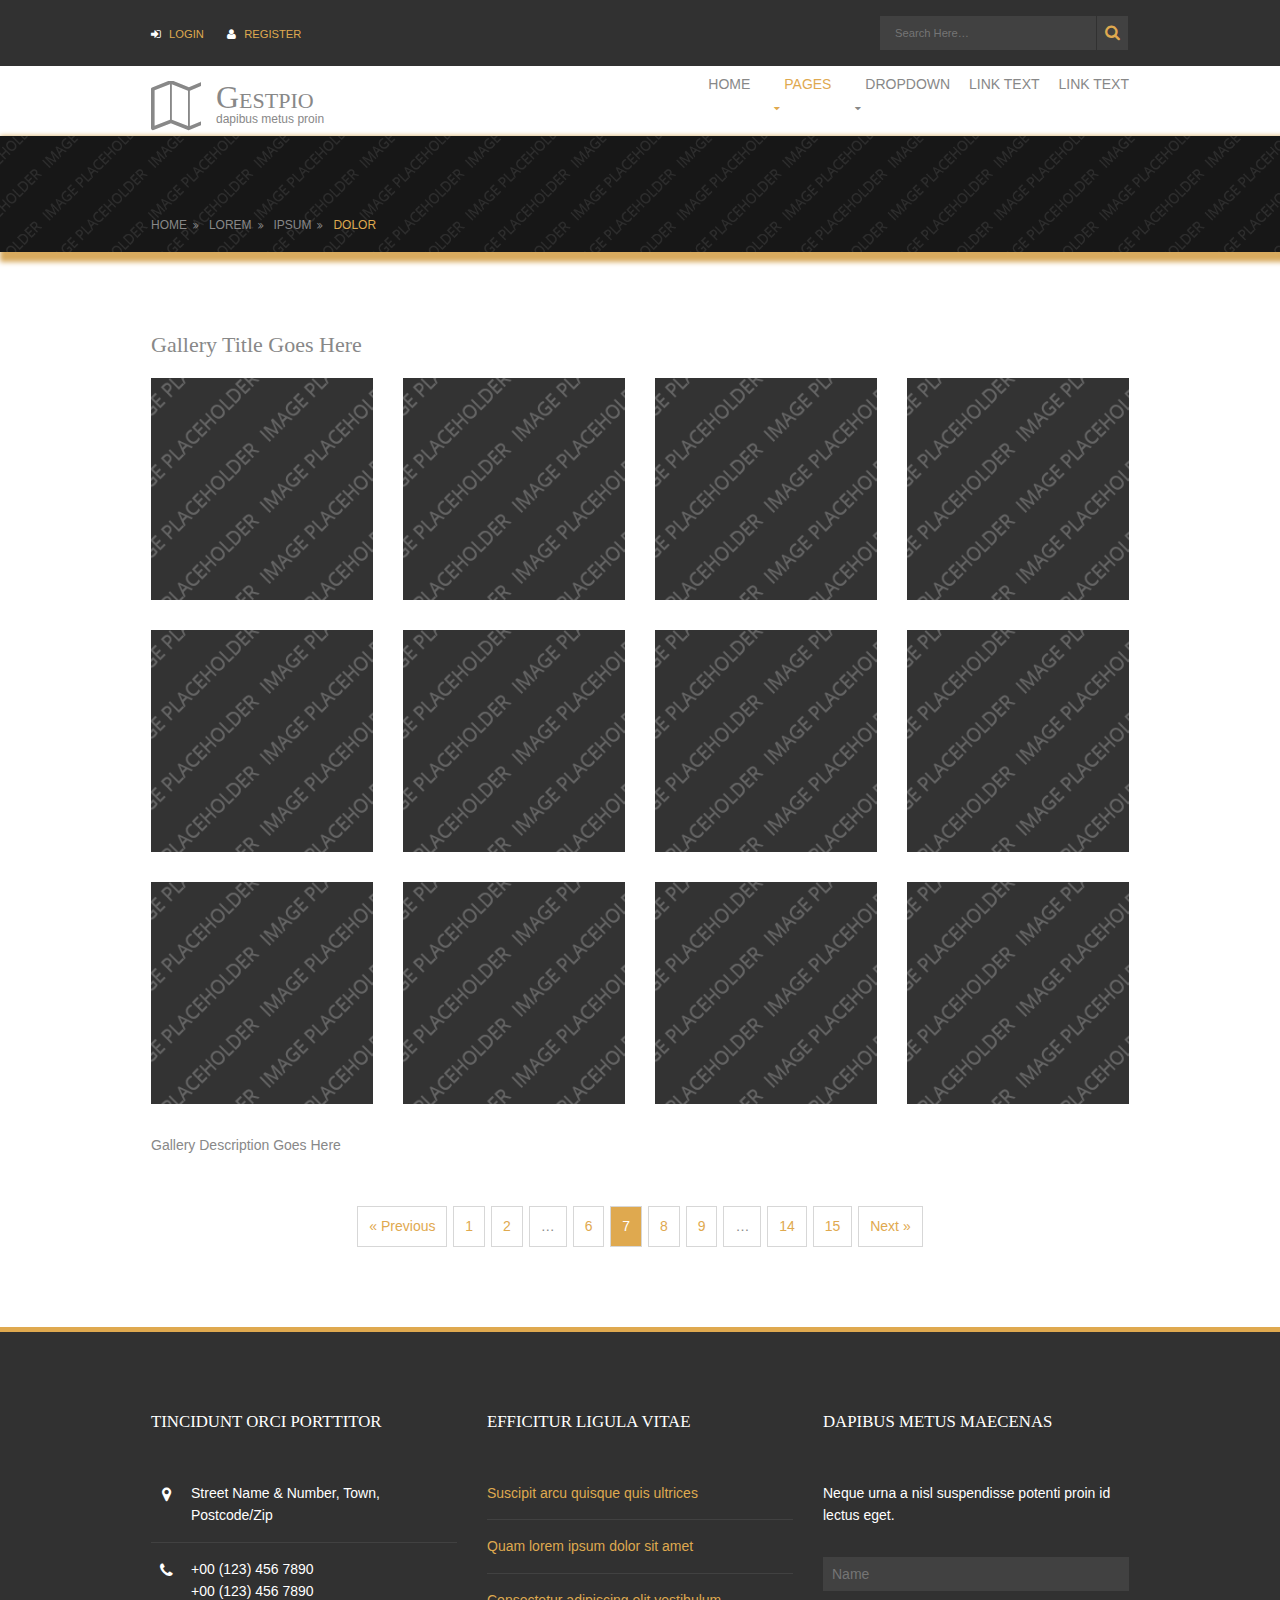
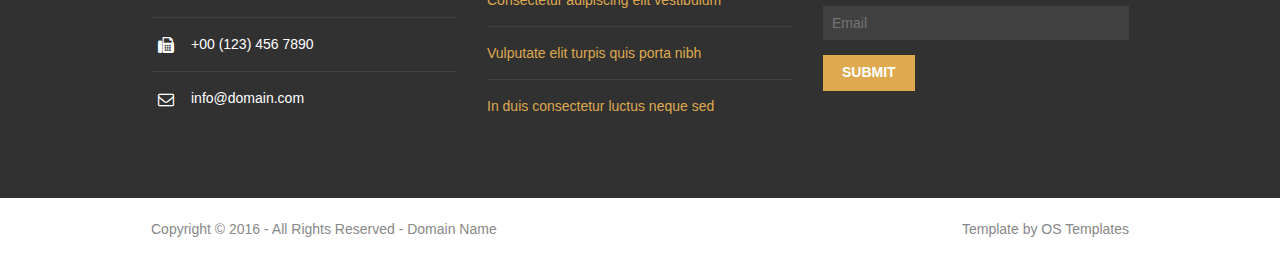
<file: pages/gallery.html>
<!DOCTYPE html>
<!--
Template Name: Gestpio
Author: <a href="http://www.os-templates.com/">OS Templates</a>
Author URI: http://www.os-templates.com/
Licence: Free to use under our free template licence terms
Licence URI: http://www.os-templates.com/template-terms
-->
<html>
<head>
<title>Gestpio | Pages | Gallery</title>
<meta charset="utf-8">
<meta name="viewport" content="width=device-width, initial-scale=1.0, maximum-scale=1.0, user-scalable=no">
<link href="../layout/styles/layout.css" rel="stylesheet" type="text/css" media="all">
</head>
<body id="top">
<!-- ################################################################################################ -->
<!-- ################################################################################################ -->
<!-- ################################################################################################ -->
<div class="wrapper row0">
  <div id="topbar" class="hoc clear"> 
    <!-- ################################################################################################ -->
    <div class="fl_left">
      <ul class="nospace inline pushright">
        <li><i class="fa fa-sign-in"></i> <a href="#">Login</a></li>
        <li><i class="fa fa-user"></i> <a href="#">Register</a></li>
      </ul>
    </div>
    <div class="fl_right">
      <form class="clear" method="post" action="#">
        <fieldset>
          <legend>Search:</legend>
          <input type="search" value="" placeholder="Search Here&hellip;">
          <button class="fa fa-search" type="submit" title="Search"><em>Search</em></button>
        </fieldset>
      </form>
    </div>
    <!-- ################################################################################################ -->
  </div>
</div>
<!-- ################################################################################################ -->
<!-- ################################################################################################ -->
<!-- ################################################################################################ -->
<div class="wrapper row1">
  <header id="header" class="hoc clear"> 
    <!-- ################################################################################################ -->
    <div id="logo" class="fl_left">
      <h1><a href="../index.html">Gestpio</a></h1>
      <i class="fa fa-map-o"></i>
      <p>Dapibus metus proin</p>
    </div>
    <!-- ################################################################################################ -->
    <nav id="mainav" class="fl_right">
      <ul class="clear">
        <li><a href="../index.html">Home</a></li>
        <li class="active"><a class="drop" href="#">Pages</a>
          <ul>
            <li class="active"><a href="gallery.html">Gallery</a></li>
            <li><a href="full-width.html">Full Width</a></li>
            <li><a href="sidebar-left.html">Sidebar Left</a></li>
            <li><a href="sidebar-right.html">Sidebar Right</a></li>
            <li><a href="basic-grid.html">Basic Grid</a></li>
          </ul>
        </li>
        <li><a class="drop" href="#">Dropdown</a>
          <ul>
            <li><a href="#">Level 2</a></li>
            <li><a class="drop" href="#">Level 2 + Drop</a>
              <ul>
                <li><a href="#">Level 3</a></li>
                <li><a href="#">Level 3</a></li>
                <li><a href="#">Level 3</a></li>
              </ul>
            </li>
            <li><a href="#">Level 2</a></li>
          </ul>
        </li>
        <li><a href="#">Link Text</a></li>
        <li><a href="#">Link Text</a></li>
      </ul>
    </nav>
    <!-- ################################################################################################ -->
  </header>
</div>
<!-- ################################################################################################ -->
<!-- ################################################################################################ -->
<!-- ################################################################################################ -->
<div class="wrapper bgded overlay" style="background-image:url('../images/demo/backgrounds/01.png');">
  <div id="breadcrumb" class="hoc clear"> 
    <!-- ################################################################################################ -->
    <ul>
      <li><a href="#">Home</a></li>
      <li><a href="#">Lorem</a></li>
      <li><a href="#">Ipsum</a></li>
      <li><a href="#">Dolor</a></li>
    </ul>
    <!-- ################################################################################################ -->
  </div>
</div>
<!-- ################################################################################################ -->
<!-- ################################################################################################ -->
<!-- ################################################################################################ -->
<div class="wrapper row3">
  <main class="hoc container clear"> 
    <!-- main body -->
    <!-- ################################################################################################ -->
    <div class="content"> 
      <!-- ################################################################################################ -->
      <div id="gallery">
        <figure>
          <header class="heading">Gallery Title Goes Here</header>
          <ul class="nospace clear">
            <li class="one_quarter first"><a href="#"><img src="../images/demo/gallery/01.png" alt=""></a></li>
            <li class="one_quarter"><a href="#"><img src="../images/demo/gallery/01.png" alt=""></a></li>
            <li class="one_quarter"><a href="#"><img src="../images/demo/gallery/01.png" alt=""></a></li>
            <li class="one_quarter"><a href="#"><img src="../images/demo/gallery/01.png" alt=""></a></li>
            <li class="one_quarter first"><a href="#"><img src="../images/demo/gallery/01.png" alt=""></a></li>
            <li class="one_quarter"><a href="#"><img src="../images/demo/gallery/01.png" alt=""></a></li>
            <li class="one_quarter"><a href="#"><img src="../images/demo/gallery/01.png" alt=""></a></li>
            <li class="one_quarter"><a href="#"><img src="../images/demo/gallery/01.png" alt=""></a></li>
            <li class="one_quarter first"><a href="#"><img src="../images/demo/gallery/01.png" alt=""></a></li>
            <li class="one_quarter"><a href="#"><img src="../images/demo/gallery/01.png" alt=""></a></li>
            <li class="one_quarter"><a href="#"><img src="../images/demo/gallery/01.png" alt=""></a></li>
            <li class="one_quarter"><a href="#"><img src="../images/demo/gallery/01.png" alt=""></a></li>
          </ul>
          <figcaption>Gallery Description Goes Here</figcaption>
        </figure>
      </div>
      <!-- ################################################################################################ -->
      <!-- ################################################################################################ -->
      <nav class="pagination">
        <ul>
          <li><a href="#">&laquo; Previous</a></li>
          <li><a href="#">1</a></li>
          <li><a href="#">2</a></li>
          <li><strong>&hellip;</strong></li>
          <li><a href="#">6</a></li>
          <li class="current"><strong>7</strong></li>
          <li><a href="#">8</a></li>
          <li><a href="#">9</a></li>
          <li><strong>&hellip;</strong></li>
          <li><a href="#">14</a></li>
          <li><a href="#">15</a></li>
          <li><a href="#">Next &raquo;</a></li>
        </ul>
      </nav>
      <!-- ################################################################################################ -->
    </div>
    <!-- ################################################################################################ -->
    <!-- / main body -->
    <div class="clear"></div>
  </main>
</div>
<!-- ################################################################################################ -->
<!-- ################################################################################################ -->
<!-- ################################################################################################ -->
<div class="wrapper row4">
  <footer id="footer" class="hoc clear"> 
    <!-- ################################################################################################ -->
    <div class="one_third first">
      <h6 class="title">Tincidunt orci porttitor</h6>
      <ul class="nospace linklist contact">
        <li><i class="fa fa-map-marker"></i>
          <address>
          Street Name &amp; Number, Town, Postcode/Zip
          </address>
        </li>
        <li><i class="fa fa-phone"></i> +00 (123) 456 7890<br>
          +00 (123) 456 7890</li>
        <li><i class="fa fa-fax"></i> +00 (123) 456 7890</li>
        <li><i class="fa fa-envelope-o"></i> info@domain.com</li>
      </ul>
    </div>
    <div class="one_third">
      <h6 class="title">efficitur ligula vitae</h6>
      <ul class="nospace linklist">
        <li><a href="#">Suscipit arcu quisque quis ultrices</a></li>
        <li><a href="#">Quam lorem ipsum dolor sit amet</a></li>
        <li><a href="#">Consectetur adipiscing elit vestibulum</a></li>
        <li><a href="#">Vulputate elit turpis quis porta nibh</a></li>
        <li><a href="#">In duis consectetur luctus neque sed</a></li>
      </ul>
    </div>
    <div class="one_third">
      <h6 class="title">Dapibus metus maecenas</h6>
      <p class="btmspace-30">Neque urna a nisl suspendisse potenti proin id lectus eget.</p>
      <form method="post" action="#">
        <fieldset>
          <legend>Newsletter:</legend>
          <input class="btmspace-15" type="text" value="" placeholder="Name">
          <input class="btmspace-15" type="text" value="" placeholder="Email">
          <button type="submit" value="submit">Submit</button>
        </fieldset>
      </form>
    </div>
    <!-- ################################################################################################ -->
  </footer>
</div>
<!-- ################################################################################################ -->
<!-- ################################################################################################ -->
<!-- ################################################################################################ -->
<div class="wrapper row5">
  <div id="copyright" class="hoc clear"> 
    <!-- ################################################################################################ -->
    <p class="fl_left">Copyright &copy; 2016 - All Rights Reserved - <a href="#">Domain Name</a></p>
    <p class="fl_right">Template by <a target="_blank" href="http://www.os-templates.com/" title="Free Website Templates">OS Templates</a></p>
    <!-- ################################################################################################ -->
  </div>
</div>
<!-- ################################################################################################ -->
<!-- ################################################################################################ -->
<!-- ################################################################################################ -->
<a id="backtotop" href="#top"><i class="fa fa-chevron-up"></i></a>
<!-- JAVASCRIPTS -->
<script src="../layout/scripts/jquery.min.js"></script>
<script src="../layout/scripts/jquery.backtotop.js"></script>
<script src="../layout/scripts/jquery.mobilemenu.js"></script>
<!-- IE9 Placeholder Support -->
<script src="../layout/scripts/jquery.placeholder.min.js"></script>
<!-- / IE9 Placeholder Support -->
</body>
</html>
</file>
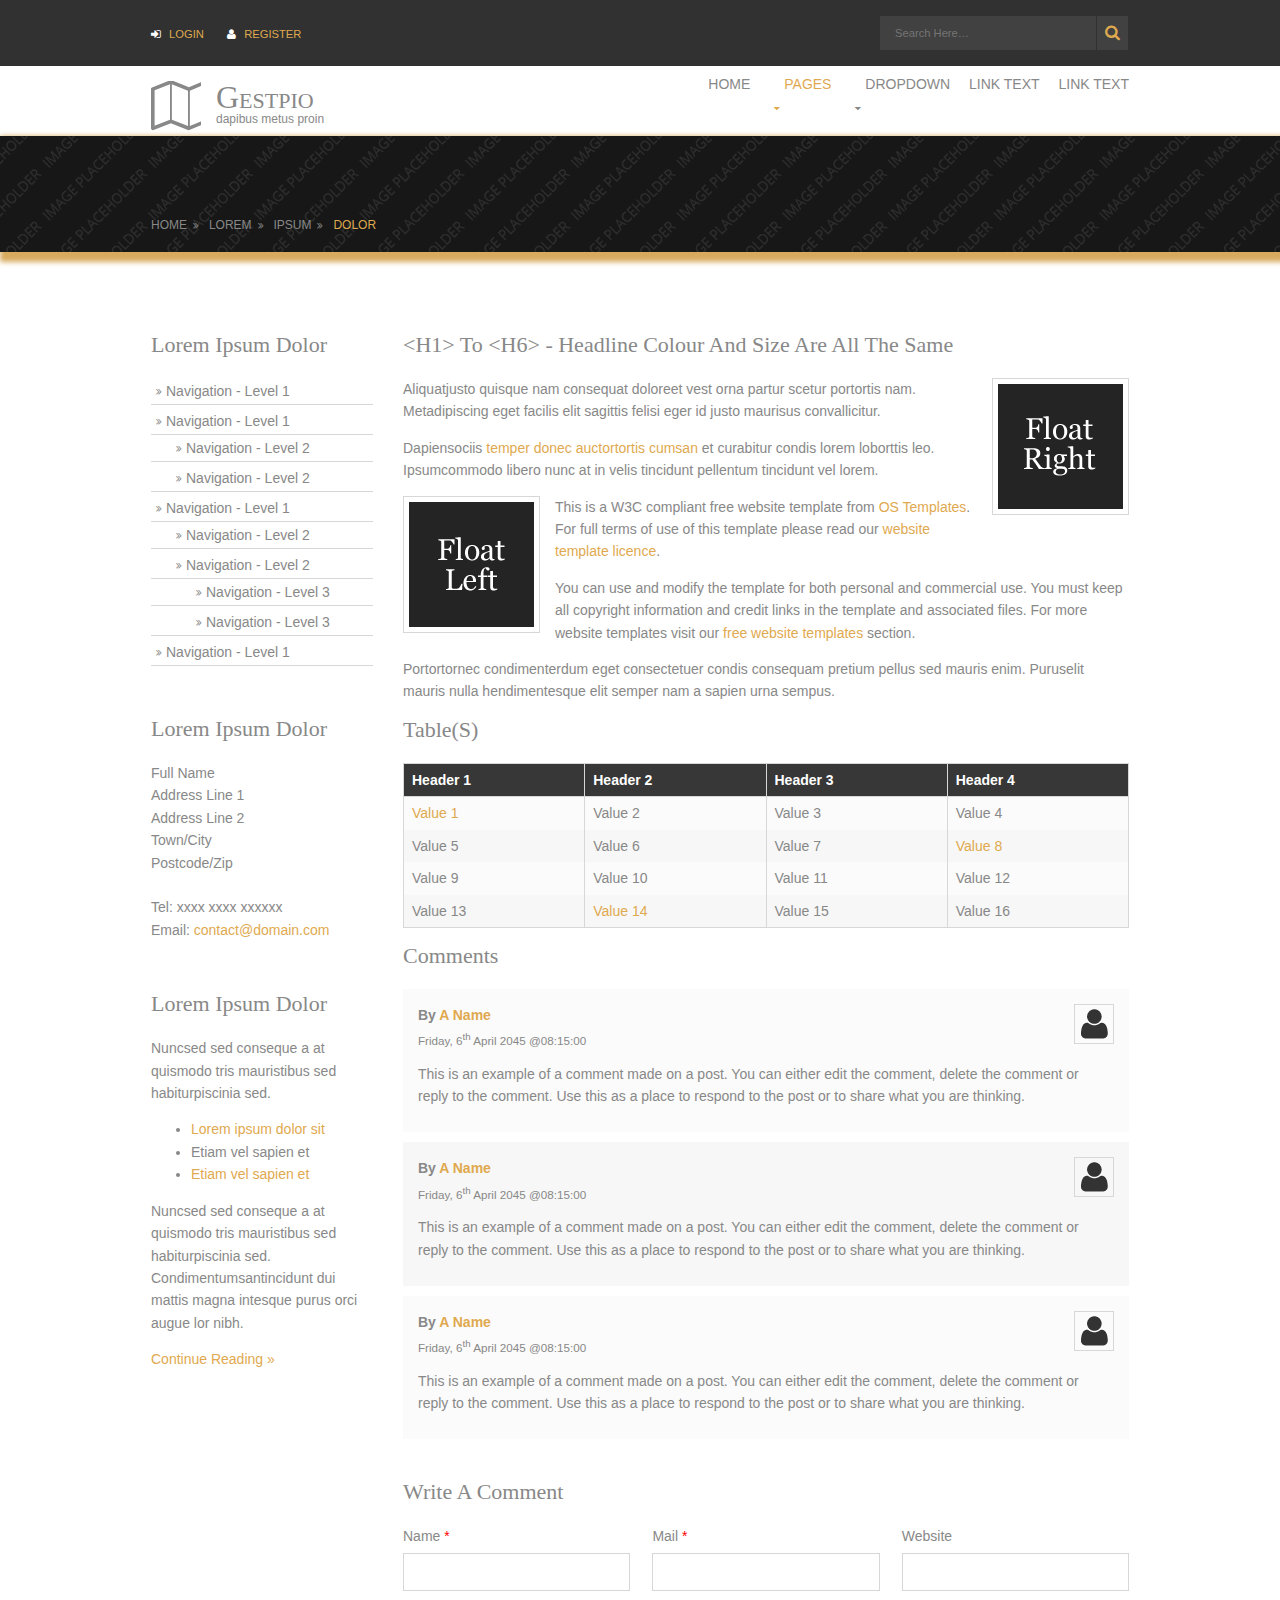
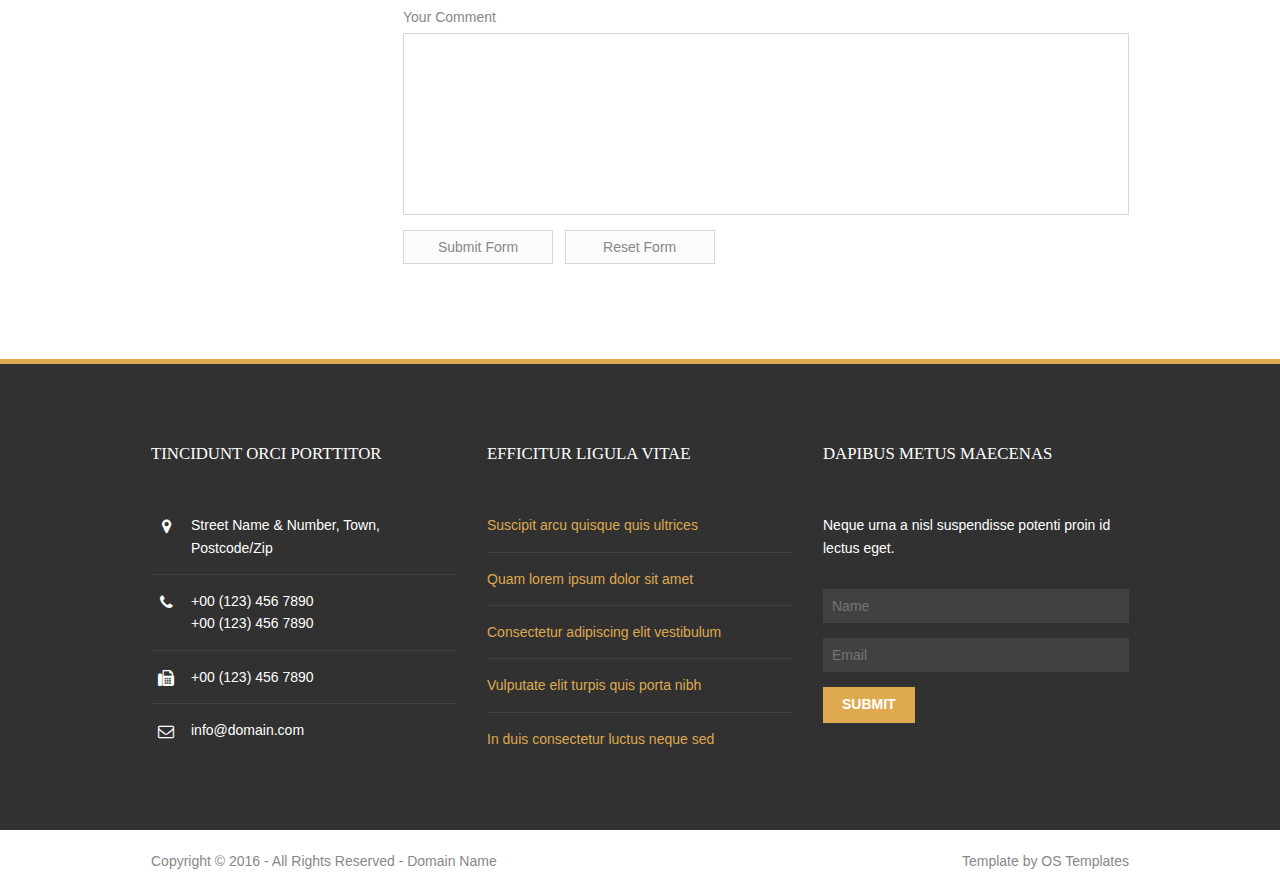
<file: pages/sidebar-left.html>
<!DOCTYPE html>
<!--
Template Name: Gestpio
Author: <a href="http://www.os-templates.com/">OS Templates</a>
Author URI: http://www.os-templates.com/
Licence: Free to use under our free template licence terms
Licence URI: http://www.os-templates.com/template-terms
-->
<html>
<head>
<title>Gestpio | Pages | Sidebar Left</title>
<meta charset="utf-8">
<meta name="viewport" content="width=device-width, initial-scale=1.0, maximum-scale=1.0, user-scalable=no">
<link href="../layout/styles/layout.css" rel="stylesheet" type="text/css" media="all">
</head>
<body id="top">
<!-- ################################################################################################ -->
<!-- ################################################################################################ -->
<!-- ################################################################################################ -->
<div class="wrapper row0">
  <div id="topbar" class="hoc clear"> 
    <!-- ################################################################################################ -->
    <div class="fl_left">
      <ul class="nospace inline pushright">
        <li><i class="fa fa-sign-in"></i> <a href="#">Login</a></li>
        <li><i class="fa fa-user"></i> <a href="#">Register</a></li>
      </ul>
    </div>
    <div class="fl_right">
      <form class="clear" method="post" action="#">
        <fieldset>
          <legend>Search:</legend>
          <input type="search" value="" placeholder="Search Here&hellip;">
          <button class="fa fa-search" type="submit" title="Search"><em>Search</em></button>
        </fieldset>
      </form>
    </div>
    <!-- ################################################################################################ -->
  </div>
</div>
<!-- ################################################################################################ -->
<!-- ################################################################################################ -->
<!-- ################################################################################################ -->
<div class="wrapper row1">
  <header id="header" class="hoc clear"> 
    <!-- ################################################################################################ -->
    <div id="logo" class="fl_left">
      <h1><a href="../index.html">Gestpio</a></h1>
      <i class="fa fa-map-o"></i>
      <p>Dapibus metus proin</p>
    </div>
    <!-- ################################################################################################ -->
    <nav id="mainav" class="fl_right">
      <ul class="clear">
        <li><a href="../index.html">Home</a></li>
        <li class="active"><a class="drop" href="#">Pages</a>
          <ul>
            <li><a href="gallery.html">Gallery</a></li>
            <li><a href="full-width.html">Full Width</a></li>
            <li class="active"><a href="sidebar-left.html">Sidebar Left</a></li>
            <li><a href="sidebar-right.html">Sidebar Right</a></li>
            <li><a href="basic-grid.html">Basic Grid</a></li>
          </ul>
        </li>
        <li><a class="drop" href="#">Dropdown</a>
          <ul>
            <li><a href="#">Level 2</a></li>
            <li><a class="drop" href="#">Level 2 + Drop</a>
              <ul>
                <li><a href="#">Level 3</a></li>
                <li><a href="#">Level 3</a></li>
                <li><a href="#">Level 3</a></li>
              </ul>
            </li>
            <li><a href="#">Level 2</a></li>
          </ul>
        </li>
        <li><a href="#">Link Text</a></li>
        <li><a href="#">Link Text</a></li>
      </ul>
    </nav>
    <!-- ################################################################################################ -->
  </header>
</div>
<!-- ################################################################################################ -->
<!-- ################################################################################################ -->
<!-- ################################################################################################ -->
<div class="wrapper bgded overlay" style="background-image:url('../images/demo/backgrounds/01.png');">
  <div id="breadcrumb" class="hoc clear"> 
    <!-- ################################################################################################ -->
    <ul>
      <li><a href="#">Home</a></li>
      <li><a href="#">Lorem</a></li>
      <li><a href="#">Ipsum</a></li>
      <li><a href="#">Dolor</a></li>
    </ul>
    <!-- ################################################################################################ -->
  </div>
</div>
<!-- ################################################################################################ -->
<!-- ################################################################################################ -->
<!-- ################################################################################################ -->
<div class="wrapper row3">
  <main class="hoc container clear"> 
    <!-- main body -->
    <!-- ################################################################################################ -->
    <div class="sidebar one_quarter first"> 
      <!-- ################################################################################################ -->
      <h6>Lorem ipsum dolor</h6>
      <nav class="sdb_holder">
        <ul>
          <li><a href="#">Navigation - Level 1</a></li>
          <li><a href="#">Navigation - Level 1</a>
            <ul>
              <li><a href="#">Navigation - Level 2</a></li>
              <li><a href="#">Navigation - Level 2</a></li>
            </ul>
          </li>
          <li><a href="#">Navigation - Level 1</a>
            <ul>
              <li><a href="#">Navigation - Level 2</a></li>
              <li><a href="#">Navigation - Level 2</a>
                <ul>
                  <li><a href="#">Navigation - Level 3</a></li>
                  <li><a href="#">Navigation - Level 3</a></li>
                </ul>
              </li>
            </ul>
          </li>
          <li><a href="#">Navigation - Level 1</a></li>
        </ul>
      </nav>
      <div class="sdb_holder">
        <h6>Lorem ipsum dolor</h6>
        <address>
        Full Name<br>
        Address Line 1<br>
        Address Line 2<br>
        Town/City<br>
        Postcode/Zip<br>
        <br>
        Tel: xxxx xxxx xxxxxx<br>
        Email: <a href="#">contact@domain.com</a>
        </address>
      </div>
      <div class="sdb_holder">
        <article>
          <h6>Lorem ipsum dolor</h6>
          <p>Nuncsed sed conseque a at quismodo tris mauristibus sed habiturpiscinia sed.</p>
          <ul>
            <li><a href="#">Lorem ipsum dolor sit</a></li>
            <li>Etiam vel sapien et</li>
            <li><a href="#">Etiam vel sapien et</a></li>
          </ul>
          <p>Nuncsed sed conseque a at quismodo tris mauristibus sed habiturpiscinia sed. Condimentumsantincidunt dui mattis magna intesque purus orci augue lor nibh.</p>
          <p class="more"><a href="#">Continue Reading &raquo;</a></p>
        </article>
      </div>
      <!-- ################################################################################################ -->
    </div>
    <!-- ################################################################################################ -->
    <!-- ################################################################################################ -->
    <div class="content three_quarter"> 
      <!-- ################################################################################################ -->
      <h1>&lt;h1&gt; to &lt;h6&gt; - Headline Colour and Size Are All The Same</h1>
      <img class="imgr borderedbox inspace-5" src="../images/demo/imgr.gif" alt="">
      <p>Aliquatjusto quisque nam consequat doloreet vest orna partur scetur portortis nam. Metadipiscing eget facilis elit sagittis felisi eger id justo maurisus convallicitur.</p>
      <p>Dapiensociis <a href="#">temper donec auctortortis cumsan</a> et curabitur condis lorem loborttis leo. Ipsumcommodo libero nunc at in velis tincidunt pellentum tincidunt vel lorem.</p>
      <img class="imgl borderedbox inspace-5" src="../images/demo/imgl.gif" alt="">
      <p>This is a W3C compliant free website template from <a href="http://www.os-templates.com/" title="Free Website Templates">OS Templates</a>. For full terms of use of this template please read our <a href="http://www.os-templates.com/template-terms">website template licence</a>.</p>
      <p>You can use and modify the template for both personal and commercial use. You must keep all copyright information and credit links in the template and associated files. For more website templates visit our <a href="http://www.os-templates.com/">free website templates</a> section.</p>
      <p>Portortornec condimenterdum eget consectetuer condis consequam pretium pellus sed mauris enim. Puruselit mauris nulla hendimentesque elit semper nam a sapien urna sempus.</p>
      <h1>Table(s)</h1>
      <div class="scrollable">
        <table>
          <thead>
            <tr>
              <th>Header 1</th>
              <th>Header 2</th>
              <th>Header 3</th>
              <th>Header 4</th>
            </tr>
          </thead>
          <tbody>
            <tr>
              <td><a href="#">Value 1</a></td>
              <td>Value 2</td>
              <td>Value 3</td>
              <td>Value 4</td>
            </tr>
            <tr>
              <td>Value 5</td>
              <td>Value 6</td>
              <td>Value 7</td>
              <td><a href="#">Value 8</a></td>
            </tr>
            <tr>
              <td>Value 9</td>
              <td>Value 10</td>
              <td>Value 11</td>
              <td>Value 12</td>
            </tr>
            <tr>
              <td>Value 13</td>
              <td><a href="#">Value 14</a></td>
              <td>Value 15</td>
              <td>Value 16</td>
            </tr>
          </tbody>
        </table>
      </div>
      <div id="comments">
        <h2>Comments</h2>
        <ul>
          <li>
            <article>
              <header>
                <figure class="avatar"><img src="../images/demo/avatar.png" alt=""></figure>
                <address>
                By <a href="#">A Name</a>
                </address>
                <time datetime="2045-04-06T08:15+00:00">Friday, 6<sup>th</sup> April 2045 @08:15:00</time>
              </header>
              <div class="comcont">
                <p>This is an example of a comment made on a post. You can either edit the comment, delete the comment or reply to the comment. Use this as a place to respond to the post or to share what you are thinking.</p>
              </div>
            </article>
          </li>
          <li>
            <article>
              <header>
                <figure class="avatar"><img src="../images/demo/avatar.png" alt=""></figure>
                <address>
                By <a href="#">A Name</a>
                </address>
                <time datetime="2045-04-06T08:15+00:00">Friday, 6<sup>th</sup> April 2045 @08:15:00</time>
              </header>
              <div class="comcont">
                <p>This is an example of a comment made on a post. You can either edit the comment, delete the comment or reply to the comment. Use this as a place to respond to the post or to share what you are thinking.</p>
              </div>
            </article>
          </li>
          <li>
            <article>
              <header>
                <figure class="avatar"><img src="../images/demo/avatar.png" alt=""></figure>
                <address>
                By <a href="#">A Name</a>
                </address>
                <time datetime="2045-04-06T08:15+00:00">Friday, 6<sup>th</sup> April 2045 @08:15:00</time>
              </header>
              <div class="comcont">
                <p>This is an example of a comment made on a post. You can either edit the comment, delete the comment or reply to the comment. Use this as a place to respond to the post or to share what you are thinking.</p>
              </div>
            </article>
          </li>
        </ul>
        <h2>Write A Comment</h2>
        <form action="#" method="post">
          <div class="one_third first">
            <label for="name">Name <span>*</span></label>
            <input type="text" name="name" id="name" value="" size="22" required>
          </div>
          <div class="one_third">
            <label for="email">Mail <span>*</span></label>
            <input type="email" name="email" id="email" value="" size="22" required>
          </div>
          <div class="one_third">
            <label for="url">Website</label>
            <input type="url" name="url" id="url" value="" size="22">
          </div>
          <div class="block clear">
            <label for="comment">Your Comment</label>
            <textarea name="comment" id="comment" cols="25" rows="10"></textarea>
          </div>
          <div>
            <input type="submit" name="submit" value="Submit Form">
            &nbsp;
            <input type="reset" name="reset" value="Reset Form">
          </div>
        </form>
      </div>
      <!-- ################################################################################################ -->
    </div>
    <!-- ################################################################################################ -->
    <!-- / main body -->
    <div class="clear"></div>
  </main>
</div>
<!-- ################################################################################################ -->
<!-- ################################################################################################ -->
<!-- ################################################################################################ -->
<div class="wrapper row4">
  <footer id="footer" class="hoc clear"> 
    <!-- ################################################################################################ -->
    <div class="one_third first">
      <h6 class="title">Tincidunt orci porttitor</h6>
      <ul class="nospace linklist contact">
        <li><i class="fa fa-map-marker"></i>
          <address>
          Street Name &amp; Number, Town, Postcode/Zip
          </address>
        </li>
        <li><i class="fa fa-phone"></i> +00 (123) 456 7890<br>
          +00 (123) 456 7890</li>
        <li><i class="fa fa-fax"></i> +00 (123) 456 7890</li>
        <li><i class="fa fa-envelope-o"></i> info@domain.com</li>
      </ul>
    </div>
    <div class="one_third">
      <h6 class="title">efficitur ligula vitae</h6>
      <ul class="nospace linklist">
        <li><a href="#">Suscipit arcu quisque quis ultrices</a></li>
        <li><a href="#">Quam lorem ipsum dolor sit amet</a></li>
        <li><a href="#">Consectetur adipiscing elit vestibulum</a></li>
        <li><a href="#">Vulputate elit turpis quis porta nibh</a></li>
        <li><a href="#">In duis consectetur luctus neque sed</a></li>
      </ul>
    </div>
    <div class="one_third">
      <h6 class="title">Dapibus metus maecenas</h6>
      <p class="btmspace-30">Neque urna a nisl suspendisse potenti proin id lectus eget.</p>
      <form method="post" action="#">
        <fieldset>
          <legend>Newsletter:</legend>
          <input class="btmspace-15" type="text" value="" placeholder="Name">
          <input class="btmspace-15" type="text" value="" placeholder="Email">
          <button type="submit" value="submit">Submit</button>
        </fieldset>
      </form>
    </div>
    <!-- ################################################################################################ -->
  </footer>
</div>
<!-- ################################################################################################ -->
<!-- ################################################################################################ -->
<!-- ################################################################################################ -->
<div class="wrapper row5">
  <div id="copyright" class="hoc clear"> 
    <!-- ################################################################################################ -->
    <p class="fl_left">Copyright &copy; 2016 - All Rights Reserved - <a href="#">Domain Name</a></p>
    <p class="fl_right">Template by <a target="_blank" href="http://www.os-templates.com/" title="Free Website Templates">OS Templates</a></p>
    <!-- ################################################################################################ -->
  </div>
</div>
<!-- ################################################################################################ -->
<!-- ################################################################################################ -->
<!-- ################################################################################################ -->
<a id="backtotop" href="#top"><i class="fa fa-chevron-up"></i></a>
<!-- JAVASCRIPTS -->
<script src="../layout/scripts/jquery.min.js"></script>
<script src="../layout/scripts/jquery.backtotop.js"></script>
<script src="../layout/scripts/jquery.mobilemenu.js"></script>
<!-- IE9 Placeholder Support -->
<script src="../layout/scripts/jquery.placeholder.min.js"></script>
<!-- / IE9 Placeholder Support -->
</body>
</html>
</file>
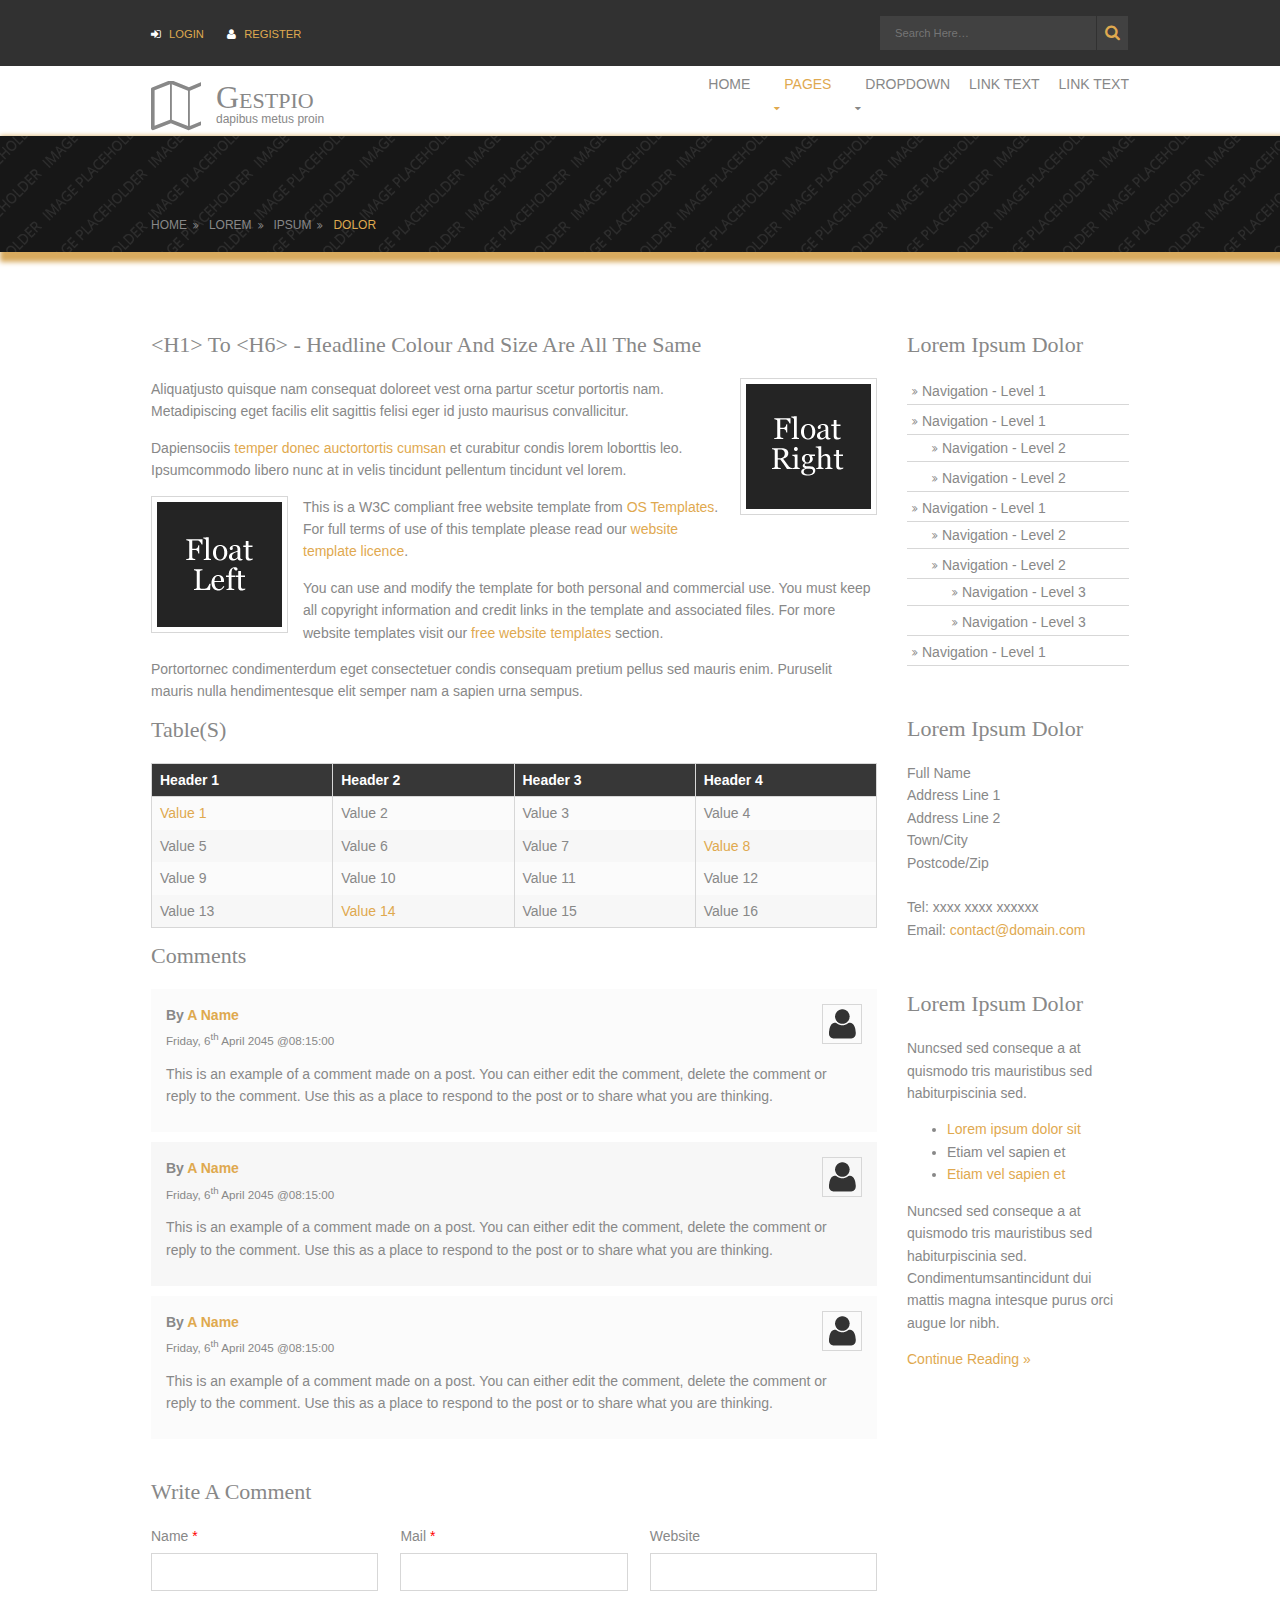
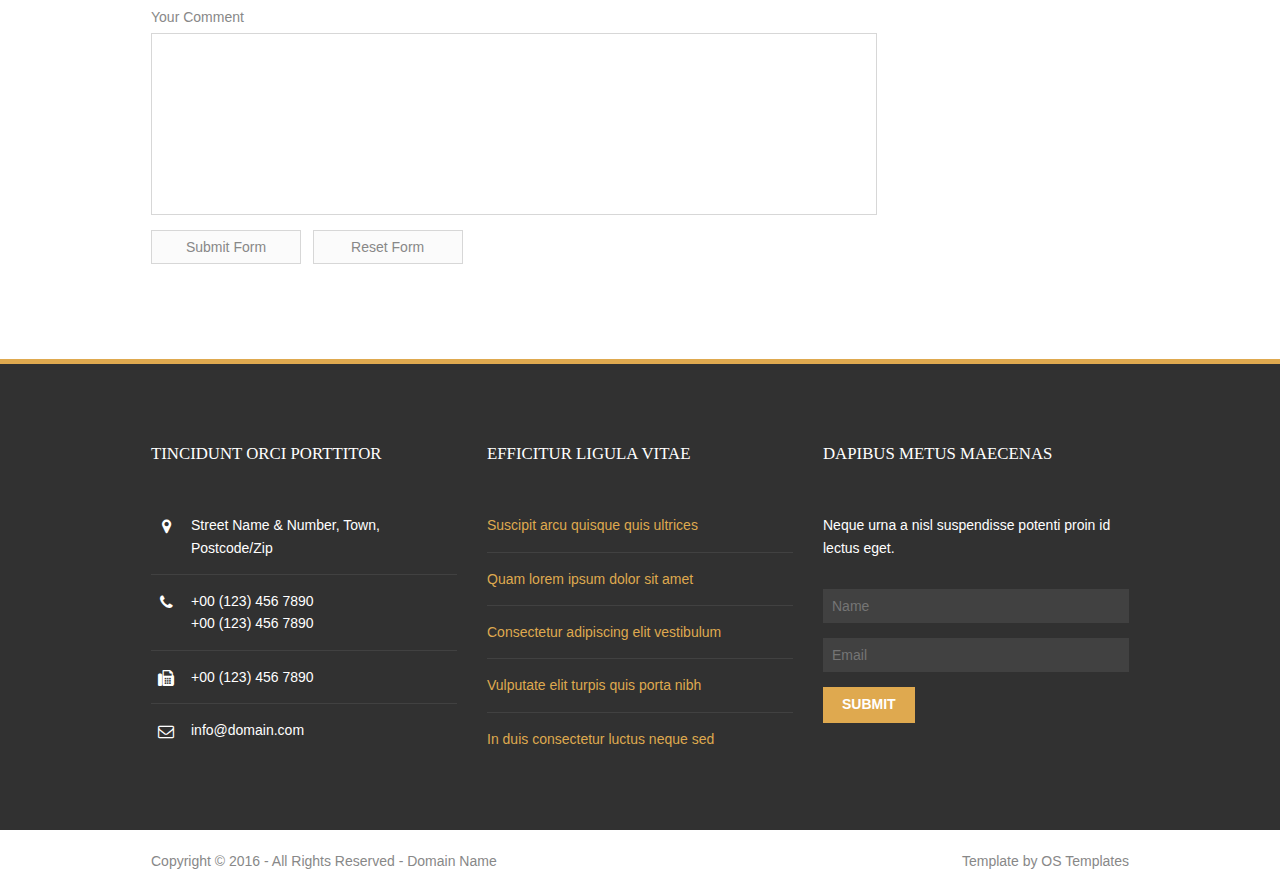
<file: pages/sidebar-right.html>
<!DOCTYPE html>
<!--
Template Name: Gestpio
Author: <a href="http://www.os-templates.com/">OS Templates</a>
Author URI: http://www.os-templates.com/
Licence: Free to use under our free template licence terms
Licence URI: http://www.os-templates.com/template-terms
-->
<html>
<head>
<title>Gestpio | Pages | Sidebar Right</title>
<meta charset="utf-8">
<meta name="viewport" content="width=device-width, initial-scale=1.0, maximum-scale=1.0, user-scalable=no">
<link href="../layout/styles/layout.css" rel="stylesheet" type="text/css" media="all">
</head>
<body id="top">
<!-- ################################################################################################ -->
<!-- ################################################################################################ -->
<!-- ################################################################################################ -->
<div class="wrapper row0">
  <div id="topbar" class="hoc clear"> 
    <!-- ################################################################################################ -->
    <div class="fl_left">
      <ul class="nospace inline pushright">
        <li><i class="fa fa-sign-in"></i> <a href="#">Login</a></li>
        <li><i class="fa fa-user"></i> <a href="#">Register</a></li>
      </ul>
    </div>
    <div class="fl_right">
      <form class="clear" method="post" action="#">
        <fieldset>
          <legend>Search:</legend>
          <input type="search" value="" placeholder="Search Here&hellip;">
          <button class="fa fa-search" type="submit" title="Search"><em>Search</em></button>
        </fieldset>
      </form>
    </div>
    <!-- ################################################################################################ -->
  </div>
</div>
<!-- ################################################################################################ -->
<!-- ################################################################################################ -->
<!-- ################################################################################################ -->
<div class="wrapper row1">
  <header id="header" class="hoc clear"> 
    <!-- ################################################################################################ -->
    <div id="logo" class="fl_left">
      <h1><a href="../index.html">Gestpio</a></h1>
      <i class="fa fa-map-o"></i>
      <p>Dapibus metus proin</p>
    </div>
    <!-- ################################################################################################ -->
    <nav id="mainav" class="fl_right">
      <ul class="clear">
        <li><a href="../index.html">Home</a></li>
        <li class="active"><a class="drop" href="#">Pages</a>
          <ul>
            <li><a href="gallery.html">Gallery</a></li>
            <li><a href="full-width.html">Full Width</a></li>
            <li><a href="sidebar-left.html">Sidebar Left</a></li>
            <li class="active"><a href="sidebar-right.html">Sidebar Right</a></li>
            <li><a href="basic-grid.html">Basic Grid</a></li>
          </ul>
        </li>
        <li><a class="drop" href="#">Dropdown</a>
          <ul>
            <li><a href="#">Level 2</a></li>
            <li><a class="drop" href="#">Level 2 + Drop</a>
              <ul>
                <li><a href="#">Level 3</a></li>
                <li><a href="#">Level 3</a></li>
                <li><a href="#">Level 3</a></li>
              </ul>
            </li>
            <li><a href="#">Level 2</a></li>
          </ul>
        </li>
        <li><a href="#">Link Text</a></li>
        <li><a href="#">Link Text</a></li>
      </ul>
    </nav>
    <!-- ################################################################################################ -->
  </header>
</div>
<!-- ################################################################################################ -->
<!-- ################################################################################################ -->
<!-- ################################################################################################ -->
<div class="wrapper bgded overlay" style="background-image:url('../images/demo/backgrounds/01.png');">
  <div id="breadcrumb" class="hoc clear"> 
    <!-- ################################################################################################ -->
    <ul>
      <li><a href="#">Home</a></li>
      <li><a href="#">Lorem</a></li>
      <li><a href="#">Ipsum</a></li>
      <li><a href="#">Dolor</a></li>
    </ul>
    <!-- ################################################################################################ -->
  </div>
</div>
<!-- ################################################################################################ -->
<!-- ################################################################################################ -->
<!-- ################################################################################################ -->
<div class="wrapper row3">
  <main class="hoc container clear"> 
    <!-- main body -->
    <!-- ################################################################################################ -->
    <div class="content three_quarter first"> 
      <!-- ################################################################################################ -->
      <h1>&lt;h1&gt; to &lt;h6&gt; - Headline Colour and Size Are All The Same</h1>
      <img class="imgr borderedbox inspace-5" src="../images/demo/imgr.gif" alt="">
      <p>Aliquatjusto quisque nam consequat doloreet vest orna partur scetur portortis nam. Metadipiscing eget facilis elit sagittis felisi eger id justo maurisus convallicitur.</p>
      <p>Dapiensociis <a href="#">temper donec auctortortis cumsan</a> et curabitur condis lorem loborttis leo. Ipsumcommodo libero nunc at in velis tincidunt pellentum tincidunt vel lorem.</p>
      <img class="imgl borderedbox inspace-5" src="../images/demo/imgl.gif" alt="">
      <p>This is a W3C compliant free website template from <a href="http://www.os-templates.com/" title="Free Website Templates">OS Templates</a>. For full terms of use of this template please read our <a href="http://www.os-templates.com/template-terms">website template licence</a>.</p>
      <p>You can use and modify the template for both personal and commercial use. You must keep all copyright information and credit links in the template and associated files. For more website templates visit our <a href="http://www.os-templates.com/">free website templates</a> section.</p>
      <p>Portortornec condimenterdum eget consectetuer condis consequam pretium pellus sed mauris enim. Puruselit mauris nulla hendimentesque elit semper nam a sapien urna sempus.</p>
      <h1>Table(s)</h1>
      <div class="scrollable">
        <table>
          <thead>
            <tr>
              <th>Header 1</th>
              <th>Header 2</th>
              <th>Header 3</th>
              <th>Header 4</th>
            </tr>
          </thead>
          <tbody>
            <tr>
              <td><a href="#">Value 1</a></td>
              <td>Value 2</td>
              <td>Value 3</td>
              <td>Value 4</td>
            </tr>
            <tr>
              <td>Value 5</td>
              <td>Value 6</td>
              <td>Value 7</td>
              <td><a href="#">Value 8</a></td>
            </tr>
            <tr>
              <td>Value 9</td>
              <td>Value 10</td>
              <td>Value 11</td>
              <td>Value 12</td>
            </tr>
            <tr>
              <td>Value 13</td>
              <td><a href="#">Value 14</a></td>
              <td>Value 15</td>
              <td>Value 16</td>
            </tr>
          </tbody>
        </table>
      </div>
      <div id="comments">
        <h2>Comments</h2>
        <ul>
          <li>
            <article>
              <header>
                <figure class="avatar"><img src="../images/demo/avatar.png" alt=""></figure>
                <address>
                By <a href="#">A Name</a>
                </address>
                <time datetime="2045-04-06T08:15+00:00">Friday, 6<sup>th</sup> April 2045 @08:15:00</time>
              </header>
              <div class="comcont">
                <p>This is an example of a comment made on a post. You can either edit the comment, delete the comment or reply to the comment. Use this as a place to respond to the post or to share what you are thinking.</p>
              </div>
            </article>
          </li>
          <li>
            <article>
              <header>
                <figure class="avatar"><img src="../images/demo/avatar.png" alt=""></figure>
                <address>
                By <a href="#">A Name</a>
                </address>
                <time datetime="2045-04-06T08:15+00:00">Friday, 6<sup>th</sup> April 2045 @08:15:00</time>
              </header>
              <div class="comcont">
                <p>This is an example of a comment made on a post. You can either edit the comment, delete the comment or reply to the comment. Use this as a place to respond to the post or to share what you are thinking.</p>
              </div>
            </article>
          </li>
          <li>
            <article>
              <header>
                <figure class="avatar"><img src="../images/demo/avatar.png" alt=""></figure>
                <address>
                By <a href="#">A Name</a>
                </address>
                <time datetime="2045-04-06T08:15+00:00">Friday, 6<sup>th</sup> April 2045 @08:15:00</time>
              </header>
              <div class="comcont">
                <p>This is an example of a comment made on a post. You can either edit the comment, delete the comment or reply to the comment. Use this as a place to respond to the post or to share what you are thinking.</p>
              </div>
            </article>
          </li>
        </ul>
        <h2>Write A Comment</h2>
        <form action="#" method="post">
          <div class="one_third first">
            <label for="name">Name <span>*</span></label>
            <input type="text" name="name" id="name" value="" size="22" required>
          </div>
          <div class="one_third">
            <label for="email">Mail <span>*</span></label>
            <input type="email" name="email" id="email" value="" size="22" required>
          </div>
          <div class="one_third">
            <label for="url">Website</label>
            <input type="url" name="url" id="url" value="" size="22">
          </div>
          <div class="block clear">
            <label for="comment">Your Comment</label>
            <textarea name="comment" id="comment" cols="25" rows="10"></textarea>
          </div>
          <div>
            <input type="submit" name="submit" value="Submit Form">
            &nbsp;
            <input type="reset" name="reset" value="Reset Form">
          </div>
        </form>
      </div>
      <!-- ################################################################################################ -->
    </div>
    <!-- ################################################################################################ -->
    <!-- ################################################################################################ -->
    <div class="sidebar one_quarter"> 
      <!-- ################################################################################################ -->
      <h6>Lorem ipsum dolor</h6>
      <nav class="sdb_holder">
        <ul>
          <li><a href="#">Navigation - Level 1</a></li>
          <li><a href="#">Navigation - Level 1</a>
            <ul>
              <li><a href="#">Navigation - Level 2</a></li>
              <li><a href="#">Navigation - Level 2</a></li>
            </ul>
          </li>
          <li><a href="#">Navigation - Level 1</a>
            <ul>
              <li><a href="#">Navigation - Level 2</a></li>
              <li><a href="#">Navigation - Level 2</a>
                <ul>
                  <li><a href="#">Navigation - Level 3</a></li>
                  <li><a href="#">Navigation - Level 3</a></li>
                </ul>
              </li>
            </ul>
          </li>
          <li><a href="#">Navigation - Level 1</a></li>
        </ul>
      </nav>
      <div class="sdb_holder">
        <h6>Lorem ipsum dolor</h6>
        <address>
        Full Name<br>
        Address Line 1<br>
        Address Line 2<br>
        Town/City<br>
        Postcode/Zip<br>
        <br>
        Tel: xxxx xxxx xxxxxx<br>
        Email: <a href="#">contact@domain.com</a>
        </address>
      </div>
      <div class="sdb_holder">
        <article>
          <h6>Lorem ipsum dolor</h6>
          <p>Nuncsed sed conseque a at quismodo tris mauristibus sed habiturpiscinia sed.</p>
          <ul>
            <li><a href="#">Lorem ipsum dolor sit</a></li>
            <li>Etiam vel sapien et</li>
            <li><a href="#">Etiam vel sapien et</a></li>
          </ul>
          <p>Nuncsed sed conseque a at quismodo tris mauristibus sed habiturpiscinia sed. Condimentumsantincidunt dui mattis magna intesque purus orci augue lor nibh.</p>
          <p class="more"><a href="#">Continue Reading &raquo;</a></p>
        </article>
      </div>
      <!-- ################################################################################################ -->
    </div>
    <!-- ################################################################################################ -->
    <!-- / main body -->
    <div class="clear"></div>
  </main>
</div>
<!-- ################################################################################################ -->
<!-- ################################################################################################ -->
<!-- ################################################################################################ -->
<div class="wrapper row4">
  <footer id="footer" class="hoc clear"> 
    <!-- ################################################################################################ -->
    <div class="one_third first">
      <h6 class="title">Tincidunt orci porttitor</h6>
      <ul class="nospace linklist contact">
        <li><i class="fa fa-map-marker"></i>
          <address>
          Street Name &amp; Number, Town, Postcode/Zip
          </address>
        </li>
        <li><i class="fa fa-phone"></i> +00 (123) 456 7890<br>
          +00 (123) 456 7890</li>
        <li><i class="fa fa-fax"></i> +00 (123) 456 7890</li>
        <li><i class="fa fa-envelope-o"></i> info@domain.com</li>
      </ul>
    </div>
    <div class="one_third">
      <h6 class="title">efficitur ligula vitae</h6>
      <ul class="nospace linklist">
        <li><a href="#">Suscipit arcu quisque quis ultrices</a></li>
        <li><a href="#">Quam lorem ipsum dolor sit amet</a></li>
        <li><a href="#">Consectetur adipiscing elit vestibulum</a></li>
        <li><a href="#">Vulputate elit turpis quis porta nibh</a></li>
        <li><a href="#">In duis consectetur luctus neque sed</a></li>
      </ul>
    </div>
    <div class="one_third">
      <h6 class="title">Dapibus metus maecenas</h6>
      <p class="btmspace-30">Neque urna a nisl suspendisse potenti proin id lectus eget.</p>
      <form method="post" action="#">
        <fieldset>
          <legend>Newsletter:</legend>
          <input class="btmspace-15" type="text" value="" placeholder="Name">
          <input class="btmspace-15" type="text" value="" placeholder="Email">
          <button type="submit" value="submit">Submit</button>
        </fieldset>
      </form>
    </div>
    <!-- ################################################################################################ -->
  </footer>
</div>
<!-- ################################################################################################ -->
<!-- ################################################################################################ -->
<!-- ################################################################################################ -->
<div class="wrapper row5">
  <div id="copyright" class="hoc clear"> 
    <!-- ################################################################################################ -->
    <p class="fl_left">Copyright &copy; 2016 - All Rights Reserved - <a href="#">Domain Name</a></p>
    <p class="fl_right">Template by <a target="_blank" href="http://www.os-templates.com/" title="Free Website Templates">OS Templates</a></p>
    <!-- ################################################################################################ -->
  </div>
</div>
<!-- ################################################################################################ -->
<!-- ################################################################################################ -->
<!-- ################################################################################################ -->
<a id="backtotop" href="#top"><i class="fa fa-chevron-up"></i></a>
<!-- JAVASCRIPTS -->
<script src="../layout/scripts/jquery.min.js"></script>
<script src="../layout/scripts/jquery.backtotop.js"></script>
<script src="../layout/scripts/jquery.mobilemenu.js"></script>
<!-- IE9 Placeholder Support -->
<script src="../layout/scripts/jquery.placeholder.min.js"></script>
<!-- / IE9 Placeholder Support -->
</body>
</html>
</file>
<file: main.css>
body
{
	margin-top: 50px;
	margin-top: 100px; 
	display:-webkit-box;
	-webkit-box-pack:center;
	background-image:url(images/demo/xBack.jpg.pagespeed.ic.ImEFqIVZzu.jpg);
	background-size: 100%;
}
#table
{
	-webkit-box-flexible:1;
	-webkit-border-radius:25px;
	border: 1px solid black;
	background-image: url(images/demo/xBack.jpg.pagespeed.ic.ImEFqIVZzu.jpg);
	-webkit-box-shadow:rgba(110,110,110,.7) 8px 8px 8px;
	-webkit-box-opacity:rgba(110,110,110,0.075);
}
#maindiv
{
	display:-webkit-box;
	-webkit-box-pack:center;
	-webkit-box-orient:vertical;
    max-width: 800px; 
}
#head
{
	font-size: 50px;
	color: white;
	font-family: sans-serif;
}
#block_password_signup
{
	display:inline-block;
	color:#FFFFFF;
}
#title
{
	text-align: center;
	padding-top:10px;
}
#table
{
	padding-left:10px; 
	padding-right:10px;
	padding-top:10px; 
	padding-bottom:10px;
	max-width: 350px;
	max-height: 500px;
	border:1px solid black;
}
#right1
{
	padding-left: 253px;	
}
#right
{
	padding-left: 180px;
}
#button
{
	padding-top:10px;
	padding-bottom:10px;
	display:-webkit-box;
	-webkit-box-pack:center;
	-webkit-box-flexible:1;
}
</file>
<file: first_home.css>
body
{
	display: -webkit-box;
	-webkit-box-pack:center;
	padding:0px;
	margin-left:171px;
	margin-right:171px;
	background-repeat: no-repeat;
}


nav
{
	text-align: center;
	float: left;
	display:block;
	padding: 10px;
}

section
{
	float: left;
}
</file>
<file: mainsignup.css>
body
{
	margin-top: 25px;	 
	display:-webkit-box;
	-webkit-box-pack:center;
	margin-left: 100px;
	background-image:url(images/demo/xBack.jpg.pagespeed.ic.ImEFqIVZzu.jpg);
	background-size: 100%;
}
#mainbody
{	
	-webkit-box-flexible:1;
}
#maintable
{
	-webkit-box-flexible:1;
	font-size: 30px;
	-webkit-border-radius:25px;
	border: 1px solid black;
	-webkit-box-shadow:rgba(110,110,110,.7) 8px 8px 8px;
	padding-top:50px;
	padding-left:50px;
	padding-right:50px;
	padding-bottom:30px;
	background-image:url(images/demo/xBack.jpg.pagespeed.ic.ImEFqIVZzu.jpg);
}
#header
{
	font-size: 40px;
	padding-left: 40px;
}
	
#row
{
	color:white;
	margin-left: 20px;
	margin-right: 20px;
}
</file>
<file: layout/styles/layout.css>
@charset "utf-8";
/*
Template Name: Gestpio
Author: <a href="http://www.os-templates.com/">OS Templates</a>
Author URI: http://www.os-templates.com/
Licence: Free to use under our free template licence terms
Licence URI: http://www.os-templates.com/template-terms
File: Layout CSS
*/

@import url("fontawesome-4.5.0.min.css");
@import url("framework.css");

/* Rows
--------------------------------------------------------------------------------------------------------------- */
.row0, .row0 a{}
.row1, .row1 a{}
.row2, .row2 a{}
.row3, .row3 a{}
.row4{border-top:5px solid;}
.row5, .row5 a{}


/* Top Bar
--------------------------------------------------------------------------------------------------------------- */
#topbar{padding:15px 0; font-size:.8rem; text-transform:uppercase;}

#topbar .fl_left{margin-top:8px;}
#topbar .inline > li i{margin:0 5px 0 0; line-height:normal;}

#topbar form{display:block; position:relative; width:100%;}
#topbar input, #topbar button{display:block; height:36px; border:none;}
#topbar input{width:100%; min-width:250px; padding:5px 40px 5px 15px; border:1px solid;}
#topbar button{position:absolute; top:1px; right:1px; width:32px; height:34px; border-left:1px solid; font-size:16px; cursor:pointer;}
#topbar button em{display:none;}


/* Header
--------------------------------------------------------------------------------------------------------------- */
#header{padding:0;}

#header #logo{display:inline-block; position:relative; min-height:55px; margin-top:15px; padding:0 0 0 65px;}
#header #logo *{margin:0; padding:0; line-height:1;}
#header #logo h1{font-size:32px; font-variant:small-caps;}
#header #logo p{font-size:12px; text-transform:lowercase;}
#header #logo i{position:absolute; top:0; left:0; width:50px; overflow:hidden; font-size:50px;}


/* Page Intro
--------------------------------------------------------------------------------------------------------------- */
#pageintro{padding:150px 0;}

#pageintro article{display:block; max-width:60%;}
#pageintro article .heading{margin-bottom:30px; font-size:42px;}
#pageintro article p:last-of-type{margin:0;}


/* Content Area
--------------------------------------------------------------------------------------------------------------- */
.container{padding:80px 0;}

/* Content */
.container .content{}

/* Comments */
#comments ul{margin:0 0 40px 0; padding:0; list-style:none;}
#comments li{margin:0 0 10px 0; padding:15px;}
#comments .avatar{float:right; margin:0 0 10px 10px; padding:3px; border:1px solid;}
#comments address{font-weight:bold;}
#comments time{font-size:smaller;}
#comments .comcont{display:block; margin:0; padding:0;}
#comments .comcont p{margin:10px 5px 10px 0; padding:0;}

#comments form{display:block; width:100%;}
#comments input, #comments textarea{width:100%; padding:10px; border:1px solid;}
#comments textarea{overflow:auto;}
#comments div{margin-bottom:15px;}
#comments input[type="submit"], #comments input[type="reset"]{display:inline-block; width:auto; min-width:150px; margin:0; padding:8px 5px; cursor:pointer;}

/* Sidebar */
.container .sidebar{}

.sidebar .sdb_holder{margin-bottom:50px;}
.sidebar .sdb_holder:last-child{margin-bottom:0;}


/* Footer
--------------------------------------------------------------------------------------------------------------- */
#footer{padding:80px 0;}

#footer .title{margin:0 0 50px 0; padding:0; font-size:1.2rem; text-transform:uppercase;}

#footer .linklist li{display:block; margin-bottom:15px; padding:0 0 15px 0; border-bottom:1px solid;}
#footer .linklist li:last-child{margin:0; padding:0; border:none;}
#footer .linklist li::before, #footer .linklist li::after{display:table; content:"";}
#footer .linklist li, #footer .linklist li::after{clear:both;}

#footer .contact{}
#footer .contact.linklist li, #footer .contact.linklist li:last-child{position:relative; padding-left:40px;}
#footer .contact li *{margin:0; padding:0; line-height:1.6;}
#footer .contact li i{display:block; position:absolute; top:0; left:0; width:30px; font-size:16px; text-align:center;}

#footer input, #footer button{border:1px solid;}
#footer input{display:block; width:100%; padding:8px;}
#footer button{padding:8px 18px 10px; text-transform:uppercase; font-weight:700; cursor:pointer;}


/* Copyright
--------------------------------------------------------------------------------------------------------------- */
#copyright{padding:20px 0;}
#copyright *{margin:0; padding:0;}


/* Transition Fade
--------------------------------------------------------------------------------------------------------------- */
*, *::before, *::after{transition:all .3s ease-in-out;}
#mainav form *{transition:none;!important}


/* ------------------------------------------------------------------------------------------------------------ */
/* ------------------------------------------------------------------------------------------------------------ */
/* ------------------------------------------------------------------------------------------------------------ */
/* ------------------------------------------------------------------------------------------------------------ */
/* ------------------------------------------------------------------------------------------------------------ */


/* Navigation
--------------------------------------------------------------------------------------------------------------- */
nav ul, nav ol{margin:0; padding:0; list-style:none;}

#mainav, #breadcrumb, .sidebar nav{line-height:normal;}
#mainav .drop::after, #mainav li li .drop::after, #breadcrumb li a::after, .sidebar nav a::after{position:absolute; font-family:"FontAwesome"; font-size:10px; line-height:10px;}

/* Top Navigation */
#mainav{}
#mainav ul.clear{margin-top:3px;}
#mainav ul{text-transform:uppercase;}
#mainav ul ul{z-index:9999; position:absolute; width:180px; text-transform:none;}
#mainav ul ul ul{left:180px; top:0;}
#mainav li{display:inline-block; position:relative; margin:0 15px 0 0; padding:0;}
#mainav li:last-child{margin-right:0;}
#mainav li li{width:100%; margin:0;}
#mainav li a{display:block; padding-bottom:10px;}
#mainav li li a{border:solid; border-width:0 0 1px 0;}
#mainav .drop{padding-left:15px;}
#mainav li li a, #mainav li li .drop{display:block; margin:0; padding:10px 15px;}
#mainav .drop::after, #mainav li li .drop::after{content:"\f0d7";}
#mainav .drop::after{top:35px; left:5px;}
#mainav li li .drop::after{top:15px; left:5px;}
#mainav ul ul{visibility:hidden; opacity:0;}
#mainav ul li:hover > ul{visibility:visible; opacity:1;}

#mainav form{display:none; margin:0; padding:0;}
#mainav form select, #mainav form select option{display:block; cursor:pointer; outline:none;}
#mainav form select{width:100%; padding:5px; border:none;}
#mainav form select option{margin:5px; padding:0; border:none;}

/* Breadcrumb */
#breadcrumb{padding:80px 0 20px;}
#breadcrumb ul{margin:0; padding:0; list-style:none; text-transform:uppercase;}
#breadcrumb li{display:inline-block; margin:0 6px 0 0; padding:0;}
#breadcrumb li a{display:block; position:relative; margin:0; padding:0 12px 0 0; font-size:12px;}
#breadcrumb li a::after{top:3px; right:0; content:"\f101";}
#breadcrumb li:last-child a{margin:0; padding:0;}
#breadcrumb li:last-child a::after{display:none;}

/* Sidebar Navigation */
.sidebar nav{display:block; width:100%;}
.sidebar nav li{margin:0 0 3px 0; padding:0;}
.sidebar nav a{display:block; position:relative; margin:0; padding:5px 10px 5px 15px; text-decoration:none; border:solid; border-width:0 0 1px 0;}
.sidebar nav a::after{top:9px; left:5px; content:"\f101";}
.sidebar nav ul ul a{padding-left:35px;}
.sidebar nav ul ul a::after{left:25px;}
.sidebar nav ul ul ul a{padding-left:55px;}
.sidebar nav ul ul ul a::after{left:45px;}

/* Pagination */
.pagination{display:block; width:100%; text-align:center; clear:both;}
.pagination li{display:inline-block; margin:0 2px 0 0;}
.pagination li:last-child{margin-right:0;}
.pagination a, .pagination strong{display:block; padding:8px 11px; border:1px solid; background-clip:padding-box; font-weight:normal;}

/* Back to Top */
#backtotop{z-index:999; display:inline-block; position:fixed; visibility:hidden; bottom:20px; right:20px; width:36px; height:36px; line-height:36px; font-size:16px; text-align:center; opacity:.2;}
#backtotop i{display:block; width:100%; height:100%; line-height:inherit;}
#backtotop.visible{visibility:visible; opacity:.5;}
#backtotop:hover{opacity:1;}


/* Tables
--------------------------------------------------------------------------------------------------------------- */
table, th, td{border:1px solid; border-collapse:collapse; vertical-align:top;}
table, th{table-layout:auto;}
table{width:100%; margin-bottom:15px;}
th, td{padding:5px 8px;}
td{border-width:0 1px;}


/* Gallery
--------------------------------------------------------------------------------------------------------------- */
#gallery{display:block; width:100%; margin-bottom:50px;}
#gallery figure figcaption{display:block; width:100%; clear:both;}
#gallery li{margin-bottom:30px;}


/* ------------------------------------------------------------------------------------------------------------ */
/* ------------------------------------------------------------------------------------------------------------ */
/* ------------------------------------------------------------------------------------------------------------ */
/* ------------------------------------------------------------------------------------------------------------ */
/* ------------------------------------------------------------------------------------------------------------ */


/* Colours
--------------------------------------------------------------------------------------------------------------- */
body{color:#888888; background-color:#FFFFFF;}
a{color:#DFA94F;}
a:active, a:focus{background:transparent;}/* IE10 + 11 Bugfix - prevents grey background */
hr, .borderedbox{border-color:#D7D7D7;}
label span{color:#FF0000; background-color:inherit;}
input:focus, textarea:focus, *:required:focus{border-color:#DFA94F;}
.overlay{color:#FFFFFF; background-color:inherit;box-shadow:5px 5px 5px 5px rgb(216,170,94);}
.overlay::after{color:inherit; background-color:rgba(0,0,0,.55);}

.btn, .btn.inverse:hover{color:#FFFFFF;align:center; border-radius:7px;background-color:#DFA94F; border-color:#DFA94F; height:50px; width:90px;}
.btn:hover, .btn.inverse{color:inherit; background-color:transparent; border-color:inherit; height:50px; width:90px;}


/* Rows */
.row0{color:#FFFFFF; background-color:#313131;}
.row1{color:#888888; background-color:#FFFFFF;}
.row2, .row2 a{}
.row3{color:#888888; background-color:#FFFFFF;}
.row4{color:#FFFFFF; background-color:#313131; border-color:#DFA94F;}
.row5, .row5 a{color:#888888; background-color:#FFFFFF;}

.coloured{color:#FFFFFF; background-color:#313131;}
.coloured a{color:#9E6D1D;}
.coloured a:hover{color:inherit;}


/* Header */
#header #logo h1 a{color:inherit; background-color:inherit;}


/* Top Bar */
#topbar input, #topbar button{color:#FFFFFF; background-color:#414141; border-color:#313131;}
#topbar input:focus{border-color:#DFA94F;}
#topbar button{color:#DFA94F;}

#aaa,#bbb{
	margin: 10px;
}
/* Footer */
#footer .title{}
#footer .linklist li{border-color:#414141;}

#footer input, #footer button{border-color:transparent;}
#footer input{color:#FFFFFF; background-color:#414141;}
#footer input:focus{border-color:#DFA94F;}
#footer button{color:#FFFFFF; background-color:#DFA94F;}


/* Navigation */
#mainav li a{color:inherit;align:center;padding-top:7px;}
#mainav .active a, #mainav a:hover, #mainav li:hover > a{color:#DFA94F; background-color:inherit;}
#mainav li li a, #mainav .active li a{color:#FFFFFF; background-color:rgba(0,0,0,.6); border-color:rgba(0,0,0,.6);}
#mainav li li:hover > a, #mainav .active .active > a{color:#FFFFFF; background-color:#DFA94F;}
#mainav form select{color:#FFFFFF; background-color:#414141;}

#breadcrumb a{color:#888888; background-color:inherit;}
#breadcrumb li:last-child a{color:#DFA94F;}

.container .sidebar nav a{color:inherit; border-color:#D7D7D7;}
.container .sidebar nav a:hover{color:#DFA94F;}

.pagination a, .pagination strong{border-color:#D7D7D7;}
.pagination .current *{color:#FFFFFF; background-color:#DFA94F;}

#backtotop{color:#FFFFFF; background-color:#DFA94F;}


/* Tables + Comments */
table, th, td, #comments .avatar, #comments input, #comments textarea{border-color:#D7D7D7;}
#comments input:focus, #comments textarea:focus, #comments *:required:focus{border-color:#DFA94F;}
th{color:#FFFFFF; background-color:#373737;}
tr, #comments li, #comments input[type="submit"], #comments input[type="reset"]{color:inherit; background-color:#FBFBFB;}
tr:nth-child(even), #comments li:nth-child(even){color:inherit; background-color:#F7F7F7;}
table a, #comments a{background-color:inherit;}


/* ------------------------------------------------------------------------------------------------------------ */
/* ------------------------------------------------------------------------------------------------------------ */
/* ------------------------------------------------------------------------------------------------------------ */
/* ------------------------------------------------------------------------------------------------------------ */
/* ------------------------------------------------------------------------------------------------------------ */


/* Media Queries
--------------------------------------------------------------------------------------------------------------- */
@-ms-viewport{width:device-width;}


/* Max Wrapper Width - Laptop, Desktop etc.
--------------------------------------------------------------------------------------------------------------- */
@media screen and (min-width:978px){
	.hoc{max-width:978px;}
}


/* Mobile Devices
--------------------------------------------------------------------------------------------------------------- */
@media screen and (max-width:900px){
	.hoc{max-width:90%;}

	#topbar{}

	#header{padding:15px 0;}
	#header #logo{margin:0;}

	#mainav{}
	#mainav ul{display:none;}
	#mainav form{display:block; margin-top:12px;}

	#breadcrumb{}

	.container{}
	#comments input[type="reset"]{margin-top:10px;}
	.pagination li{display:inline-block; margin:0 5px 5px 0;}

	#footer{}

	#copyright{}
	#copyright p:first-of-type{margin-bottom:10px;}
}


@media screen and (max-width:750px){
	.imgl, .imgr{display:inline-block; float:none; margin:0 0 10px 0;}
	.fl_left, .fl_right{display:block; float:none;}
	.one_half, .one_third, .two_third, .one_quarter, .two_quarter, .three_quarter{display:block; float:none; width:auto; margin:0 0 30px 0; padding:0;}

	#topbar .fl_left ul{margin-bottom:15px; text-align:center;}
	#topbar .fl_left ul li{display:inline-block; margin-right:20px;}
	#topbar .fl_left ul li:last-child{margin-right:0;}

	#header{text-align:center;}
	#header #logo{margin:0 0 15px 0;}

	#mainav form{margin-top:0;}

	#pageintro article{max-width:none;}
	#pageintro article .heading{margin-bottom:20px; font-size:32px;}

	.container, #footer{padding-bottom:50px;}/* Not neccessary - just looks better */
}


/* Other
--------------------------------------------------------------------------------------------------------------- */
@media screen and (max-width:650px){
	.scrollable{display:block; width:100%; margin:0 0 30px 0; padding:0 0 15px 0; overflow:auto; overflow-x:scroll;}
	.scrollable table{margin:0; padding:0; white-space:nowrap;}

	.inline li{display:block; margin-bottom:10px;}
	.pushright li{margin-right:0;}

	.font-x2{font-size:1.4rem;}
	.font-x3{font-size:1.6rem;}
}
</file>
